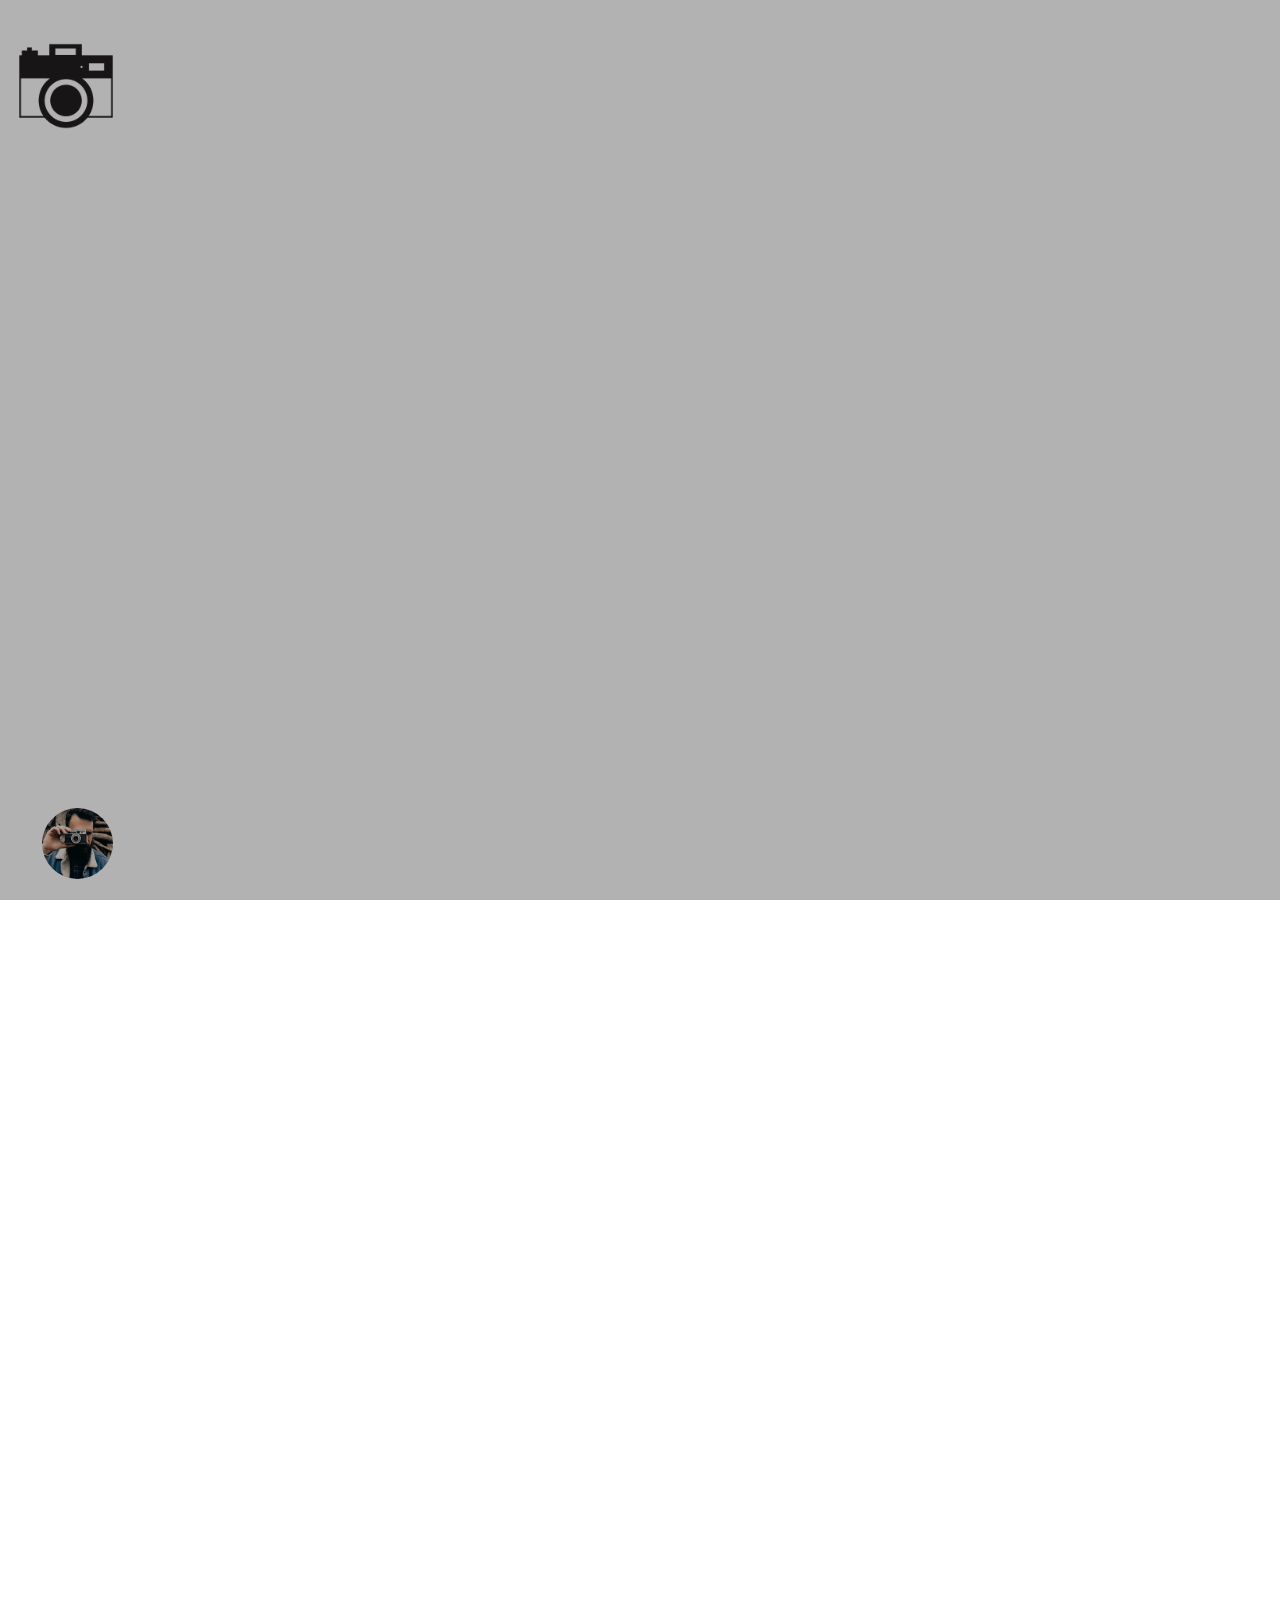
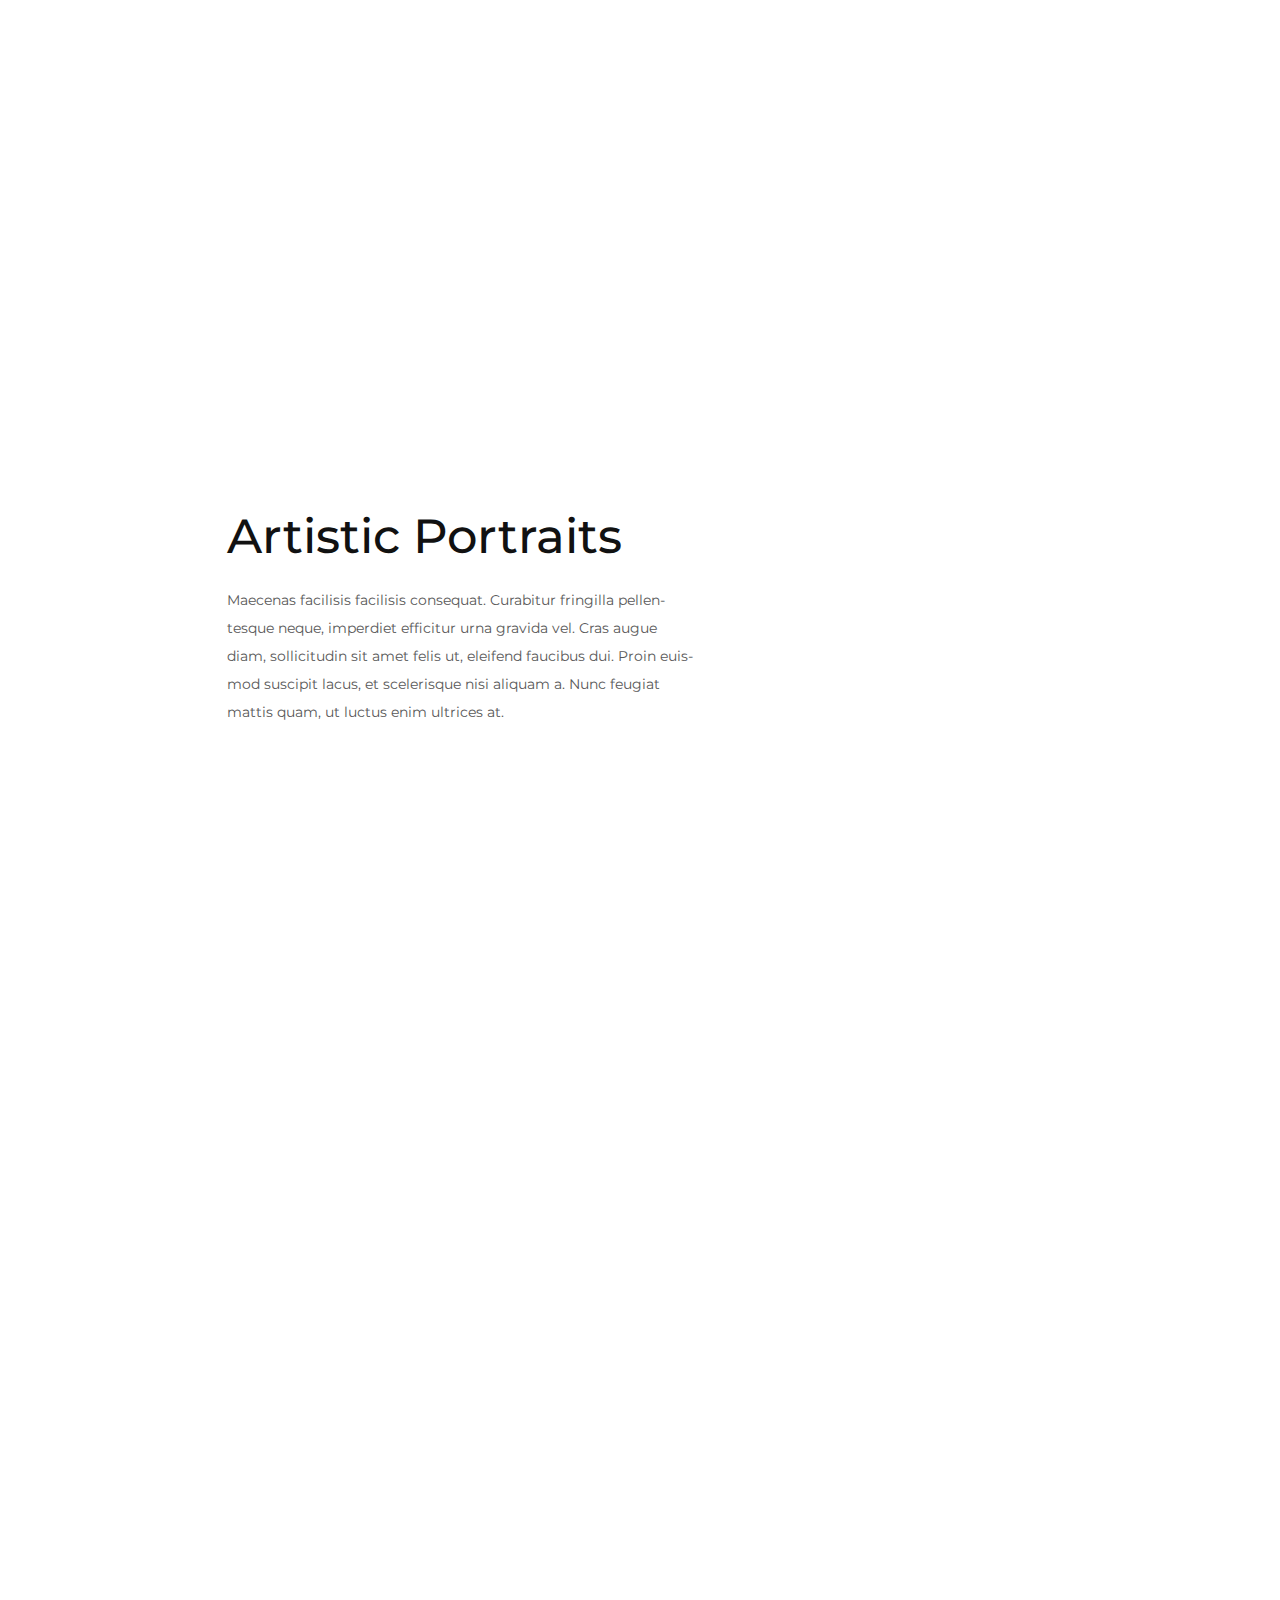
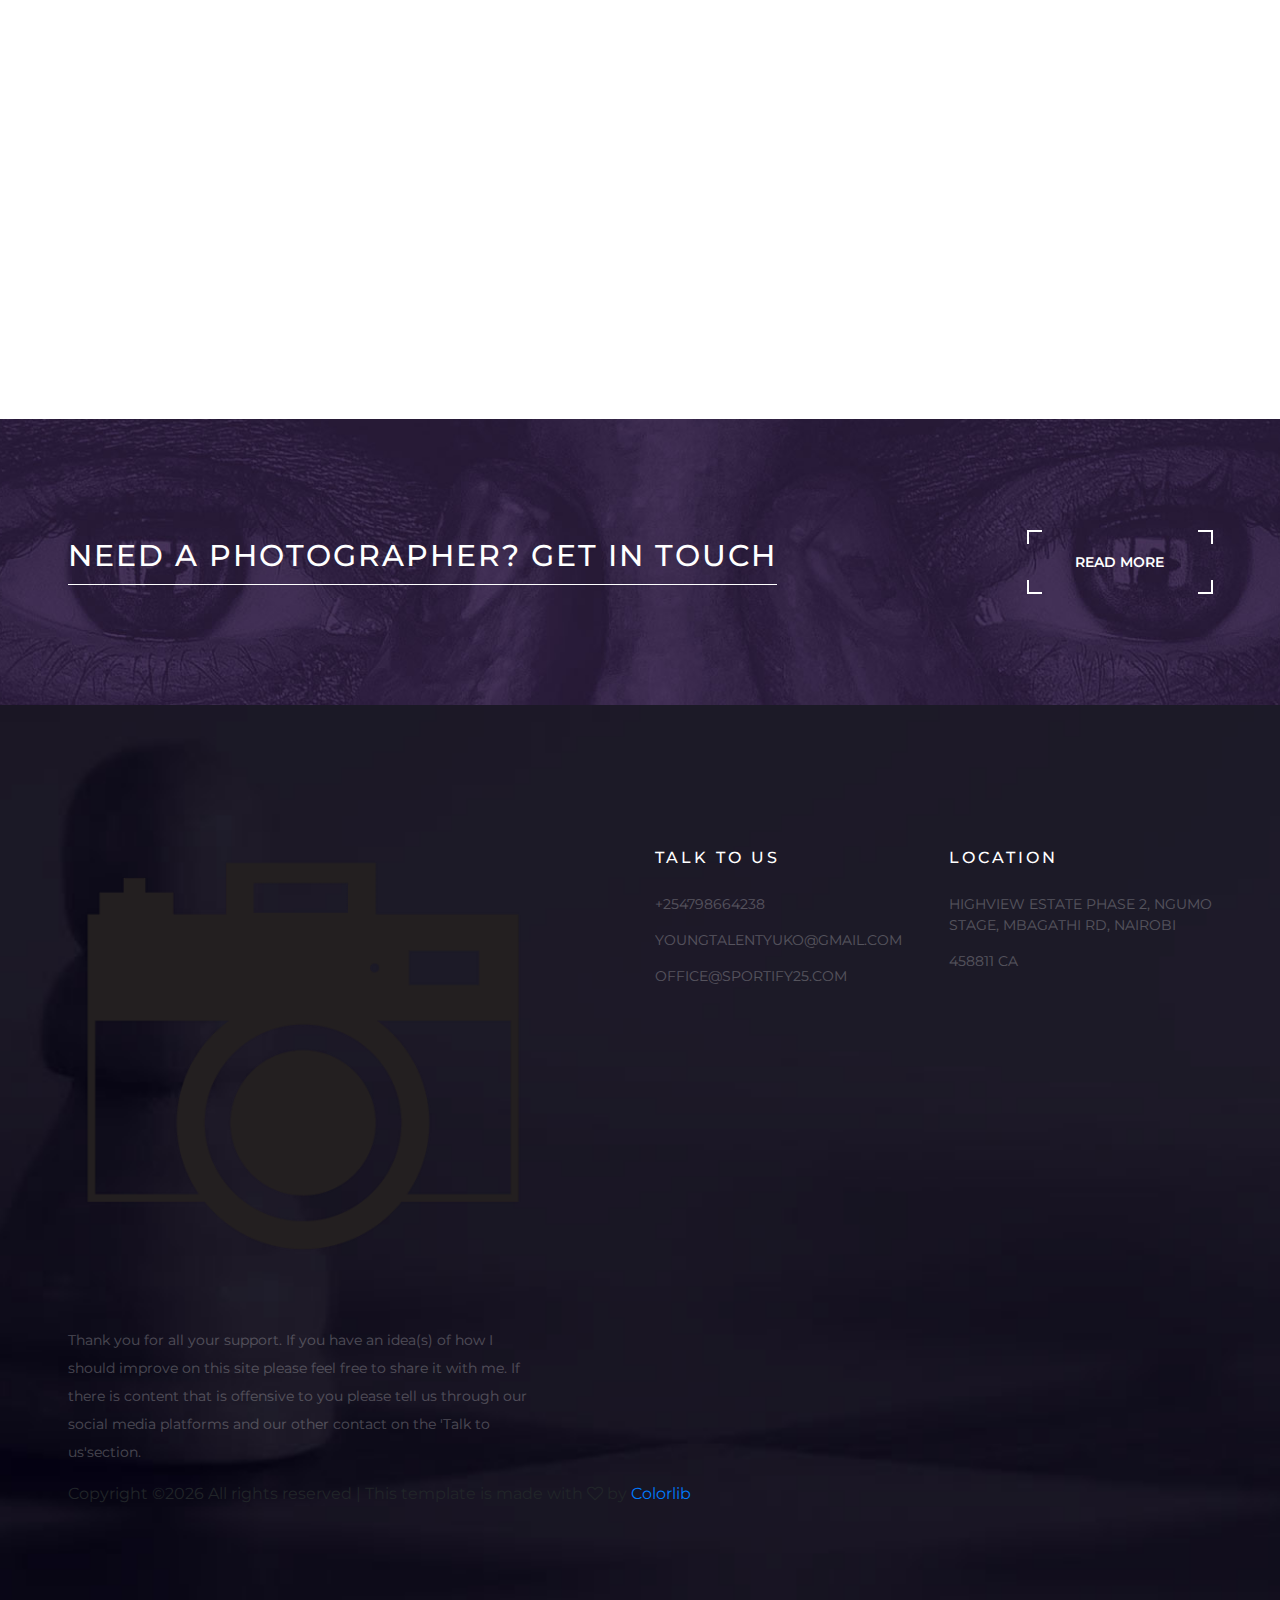
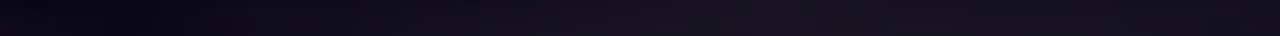
<file: index.html>
<!DOCTYPE html>
<html lang="zxx">
<head>
	<title>Phoro</title>
	<meta charset="UTF-8">
	<meta name="description" content="Porto Photo Gallery HTML Template">
	<meta name="keywords" content="porto, photo, html">
	<meta name="viewport" content="width=device-width, initial-scale=1.0">
	<!-- Favicon -->
	<link href="img/logo.png" rel="shortcut icon"/>

	<!-- Google Font -->
	<link href="https://fonts.googleapis.com/css?family=Montserrat:400,400i,500,500i,600,600i,700,700i" rel="stylesheet">

	<!-- Stylesheets -->
	<link rel="stylesheet" href="css/bootstrap.min.css"/>
	<link rel="stylesheet" href="css/font-awesome.min.css"/>
	<link rel="stylesheet" href="css/owl.carousel.min.css"/>
	<link rel="stylesheet" href="css/fullpage.min.css"/>
	<link rel="stylesheet" href="css/magnific-popup.css"/>

	<!-- Main Stylesheets -->
	<link rel="stylesheet" href="css/style.css"/>


	<!--[if lt IE 9]>
		<script src="https://oss.maxcdn.com/html5shiv/3.7.2/html5shiv.min.js"></script>
		<script src="https://oss.maxcdn.com/respond/1.4.2/respond.min.js"></script>
	<![endif]-->

</head>
<body class="home-page">
	<!-- Page Preloder -->
	<div id="preloder">
		<div class="loader"></div>
	</div>

	<!-- Header Section -->
	<header class="header-section">
		<div class="header-warp">
			<!-- logo -->
			<a href="index.html" class="site-logo">
				<img src="img/logo.png" alt="" width="20%">
			</a>
			<div class="header-social">
				<a href=""><i class="fa fa-pinterest"></i></a>
				<a href=""><i class="fa fa-facebook"></i></a>
				<a href=""><i class="fa fa-twitter"></i></a>
				<a href=""><i class="fa fa-dribbble"></i></a>
				<a href=""><i class="fa fa-behance"></i></a>
			</div>
			<div class="nav-switch">
				<i class="fa fa-bars"></i>
			</div>
			<!-- menu -->
			<ul class="main-menu">
				<li><a href="index.html">Home</a></li>
				<li><a href="home-2.html">About</a></li>
				<li><a href="portfolio.html">Portfolio</a></li>
				<li><a href="blog.html">News</a></li>
				<li><a href="contact.html">Contact</a></li>
			</ul>
		</div>
	</header>
	<!-- Header Section end-->
	                    
	<div id="fullpage">
		<!-- Hero section -->
		<div class="section fp-auto-height" id="hero-section">
			<div class="hero-slider owl-carousel">
				<div class="hs-item set-bg" data-setbg="https://images.squarespace-cdn.com/content/v1/573efcfc3c44d82f01ef40b9/1473429681319-S4TFPY8GPDZXJ15KRET1/[base64]/image-asset.jpeg?format=1500w">
					<div class="container text-white">
						<h2>Phoro</h2>
						<h1>Embracing Memories </h1><br>
						<div class="readmorehome"><p class="hidden">In this website a photographer can be able to showcase his/her work.</p>
						<div class="site-btn"><span>Read More</span></div></div>
					</div>
				</div>
				<div class="hs-item set-bg" data-setbg="https://images.squarespace-cdn.com/content/v1/573efcfc3c44d82f01ef40b9/1473429665978-E1ON37JKPNYMMUB54OVJ/[base64]/image-asset.jpeg?format=1500w">
					<div class="container text-white">
						<h1>In this website we are also able to... </h1>
						<h2>Connect you to professional photographers.</h2>
						<div class="site-btn"><span>Read More</span></div>
					</div>
				</div>
			</div>
			<div class="slide-num-holder" id="snh-1"></div>
			<div class="down-sign">
				<h6>Discover</h6>
				<img src="img/icons/arrow-down.png" alt="">
			</div>
			<div class="contact-link">
				<p>Contact me</p>
				<a href="#"><img src="img/contact.jpg" alt=""></a>
			</div>
		</div>
		<!-- Hero section end -->
		
		<!-- About one Section -->
		<div class="section about-section about-one set-bg" data-setbg="https://images.squarespace-cdn.com/content/v1/573efcfc3c44d82f01ef40b9/1470301520690-QHZ3RZSB18926AOOZ424/[base64]/image-asset.jpeg?format=1500w">
			<div class="about-content-warp text-white">
				<h2>Artistic Portraits</h2>
				<p>Maecenas facilisis facilisis consequat. Curabitur fringilla pellen-tesque neque, imperdiet efficitur urna gravida vel. Cras augue diam, sollicitudin sit amet felis ut, eleifend faucibus dui. Proin euis-mod suscipit lacus, et scelerisque nisi aliquam a. Nunc feugiat mattis quam, ut luctus enim ultrices at.</p>
				<div class="site-btn"><span>Read More</span></div>
			</div>
		</div>
		<!-- About one Section end-->

		<!-- About two Section -->
		<div class="section about-section about-two set-bg" data-setbg="https://images.squarespace-cdn.com/content/v1/573efcfc3c44d82f01ef40b9/1473429110786-6ICJN46U8G8ENFAETWGQ/[base64]/image-asset.jpeg?format=1500w">
			<div class="about-content-warp">
				<h2>Artistic Portraits</h2>
				<p>Maecenas facilisis facilisis consequat. Curabitur fringilla pellen-tesque neque, imperdiet efficitur urna gravida vel. Cras augue diam, sollicitudin sit amet felis ut, eleifend faucibus dui. Proin euis-mod suscipit lacus, et scelerisque nisi aliquam a. Nunc feugiat mattis quam, ut luctus enim ultrices at.</p>
				<div class="site-btn"><span>Read More</span></div>
			</div>
		</div>
		<!-- About two Section end -->

		<!-- About three Section -->
		<div class="section about-section about-three set-bg" data-setbg="https://images.squarespace-cdn.com/content/v1/573efcfc3c44d82f01ef40b9/1473527132245-ZOQ0T4KBC8QTBISTU8BI/[base64]/image-asset.jpeg?format=1500w">
			<div class="about-content-warp text-white">
				<h2>Artistic Portraits</h2>
				<p>Maecenas facilisis facilisis consequat. Curabitur fringilla pellen-tesque neque, imperdiet efficitur urna gravida vel. Cras augue diam, sollicitudin sit amet felis ut, eleifend faucibus dui. Proin euis-mod suscipit lacus, et scelerisque nisi aliquam a. Nunc feugiat mattis quam, ut luctus enim ultrices at.</p>
				<div class="site-btn"><span>Read More</span></div>
			</div>
		</div>
		<!-- About three Section end-->
	</div>

	<!-- Banner Section -->
	<section class="banner-section set-bg" data-setbg="./img/banner-bg.jpg">
		<div class="container">
			<div class="row">
				<div class="col-lg-9">
					<h2>Need a photographer? Get in touch</h2>
				</div>
				<div class="col-lg-3 text-lg-right text-left">
					<div class="site-btn"><span>Read More</span></div>
				</div>
			</div>
		</div>
	</section>
	<!-- Banner Section end -->

	<!-- Footer Section -->
	<footer class="footer-section set-bg" data-setbg="img/footer-bg.jpg">
		<div class="container">
			<div class="row">
				<div class="col-lg-6">
					<div class="footer-about">
						<img src="img/logo.png" alt="">
						<p>Thank you for all your support. If you have an idea(s) of how I should improve on this site please feel free to share it with me. If there is content that is offensive to you please tell us through our social media platforms and our other contact on the 'Talk to us'section.</p>
					</div>	
				</div>
				<div class="col-lg-3 col-md-6">
					<div class="footer-info">
						<h6>Talk to us </h6>
						<ul>
							<li>+254798664238</li>
							<li>youngtalentyuko@gmail.com</li>
							<li>office@sportify25.com</li>
						</ul>
					</div>
				</div>
				<div class="col-lg-3 col-md-6">
					<div class="footer-info">
						<h6>Location</h6>
						<ul>
							<li>Highview Estate Phase 2, Ngumo Stage, Mbagathi Rd, Nairobi</li>
							<li>458811 CA</li>
						</ul>
					</div>
				</div>
			</div>


<!-- Link back to Colorlib can't be removed. Template is licensed under CC BY 3.0. -->
Copyright &copy;<script>document.write(new Date().getFullYear());</script> All rights reserved | This template is made with <i class="fa fa-heart-o" aria-hidden="true"></i> by <a href="https://colorlib.com" target="_blank">Colorlib</a>
<!-- Link back to Colorlib can't be removed. Template is licensed under CC BY 3.0. -->

		</div>
	</footer>
	<!-- Footer Section end-->


	<!--====== Javascripts & Jquery ======-->
	<script src="js/jquery-3.2.1.min.js"></script>
	<script src="js/owl.carousel.min.js"></script>
	<script src="js/mixitup.min.js"></script>
	<script src="js/masonry.pkgd.min.js"></script>
	<script src="js/fullpage.min.js"></script>
	<script src="js/main.js"></script>

	</body>
</html>
</file>
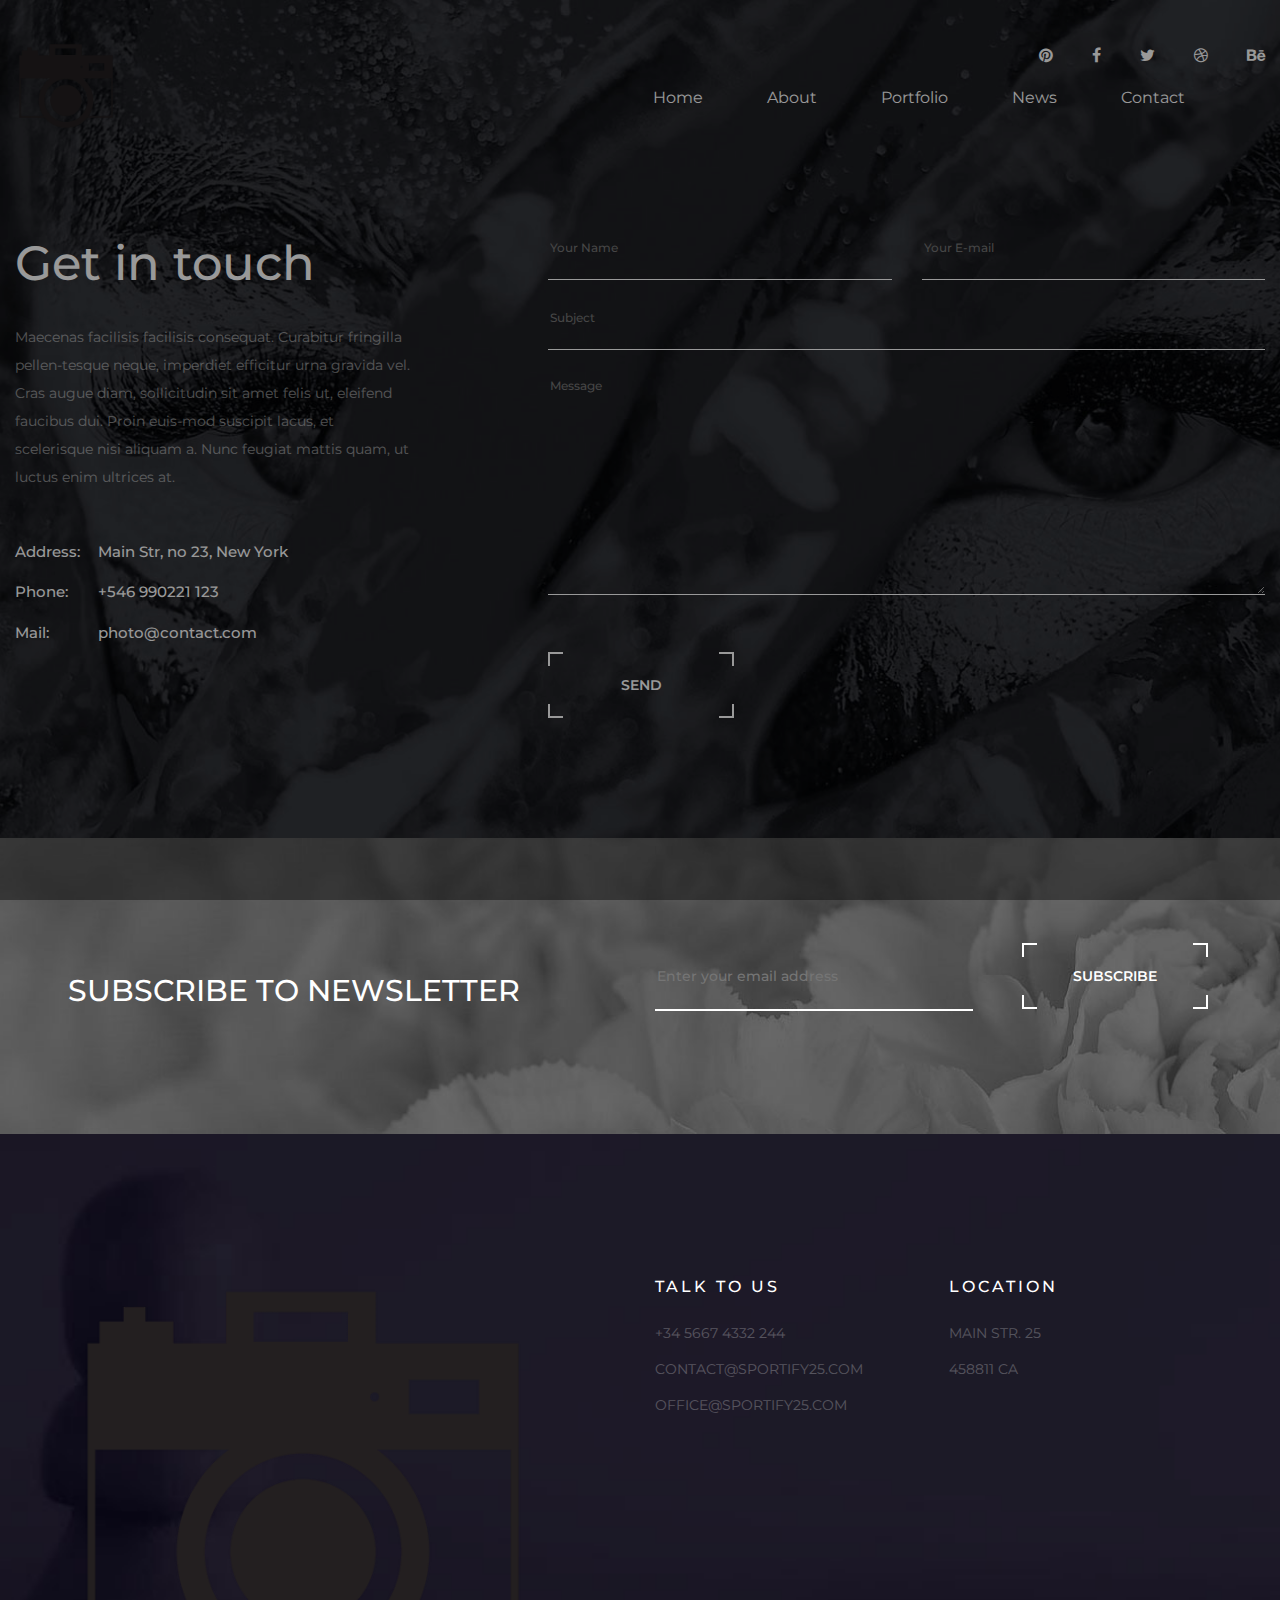
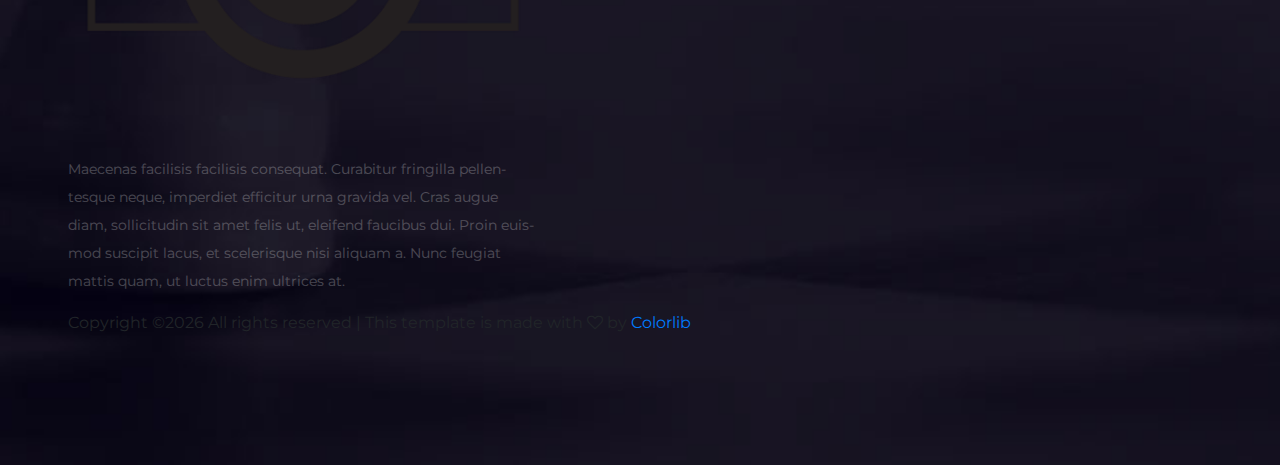
<file: contact.html>
<!DOCTYPE html>
<html lang="zxx">
<head>
	<title>Porto - Photo Gallery HTML Template</title>
	<meta charset="UTF-8">
	<meta name="description" content="Porto Photo Gallery HTML Template">
	<meta name="keywords" content="porto, photo, html">
	<meta name="viewport" content="width=device-width, initial-scale=1.0">
	<!-- Favicon -->
	<link href="img/favicon.ico" rel="shortcut icon"/>

	<!-- Google Font -->
	<link href="https://fonts.googleapis.com/css?family=Montserrat:400,400i,500,500i,600,600i,700,700i" rel="stylesheet">

	<!-- Stylesheets -->
	<link rel="stylesheet" href="css/bootstrap.min.css"/>
	<link rel="stylesheet" href="css/font-awesome.min.css"/>
	<link rel="stylesheet" href="css/owl.carousel.min.css"/>
	<link rel="stylesheet" href="css/fullpage.min.css"/>
	<link rel="stylesheet" href="css/magnific-popup.css"/>

	<!-- Main Stylesheets -->
	<link rel="stylesheet" href="css/style.css"/>


	<!--[if lt IE 9]>
		<script src="https://oss.maxcdn.com/html5shiv/3.7.2/html5shiv.min.js"></script>
		<script src="https://oss.maxcdn.com/respond/1.4.2/respond.min.js"></script>
	<![endif]-->

</head>
<body>
	<!-- Page Preloder -->
	<div id="preloder">
		<div class="loader"></div>
	</div>

	<!-- Header Section -->
	<header class="header-section">
		<div class="header-warp">
			<!-- logo -->
			<a href="index.html" class="site-logo">
				<img src="img/logo.png" alt="" width="20%">
			</a>
			<div class="header-social">
				<a href=""><i class="fa fa-pinterest"></i></a>
				<a href=""><i class="fa fa-facebook"></i></a>
				<a href=""><i class="fa fa-twitter"></i></a>
				<a href=""><i class="fa fa-dribbble"></i></a>
				<a href=""><i class="fa fa-behance"></i></a>
			</div>
			<div class="nav-switch">
				<i class="fa fa-bars"></i>
			</div>
			<!-- menu -->
			<ul class="main-menu">
				<li><a href="index.html">Home</a></li>
				<li><a href="home-2.html">About</a></li>
				<li><a href="portfolio.html">Portfolio</a></li>
				<li><a href="blog.html">News</a></li>
				<li><a href="contact.html">Contact</a></li>
			</ul>
		</div>
	</header>
	<!-- Header Section end-->
	
	<!-- Contact Section -->
	<section class="contact-page set-bg" data-setbg="img/contact-bg.jpg">
		<div class="sp-container">
			<div class="row">
				<div class="col-lg-4">
					<div class="contact-text text-white">
						<h2>Get in touch</h2>
						<p>Maecenas facilisis facilisis consequat. Curabitur fringilla pellen-tesque neque, imperdiet efficitur urna gravida vel. Cras augue diam, sollicitudin sit amet felis ut, eleifend faucibus dui. Proin euis-mod suscipit lacus, et scelerisque nisi aliquam a. Nunc feugiat mattis quam, ut luctus enim ultrices at.</p>
						<ul>
							<li><h6>Address:</h6>Main Str, no 23, New York</li>
							<li><h6>Phone:</h6>+546 990221 123</li>
							<li><h6>Mail:</h6>photo@contact.com</li>
						</ul>
					</div>
				</div>
				<div class="col-lg-7 offset-lg-1">
					<form class="contact-form">
						<div class="row">
							<div class="col-md-6">
								<input type="text" placeholder="Your Name">
							</div>
							<div class="col-md-6">
								<input type="text" placeholder="Your E-mail">
							</div>
							<div class="col-md-12">
								<input type="text" placeholder="Subject">
								<textarea placeholder="Message"></textarea>
								<button class="site-btn"><span>send</span></button>
							</div>
						</div>
					</form>
				</div>
			</div>
		</div>
	</section>
	<!-- Contact Section end -->

	<!-- Newsletter Section -->
	<section class="newsletter-section set-bg" data-setbg="./img/newsletter-bg.jpg">
		<div class="container">
			<div class="row">
				<div class="col-lg-6">
					<h3>Subscribe to newsletter</h3>
				</div>
				<div class="col-lg-6">
					<form class="newsletter-form">
						<input type="text" placeholder="Enter your email address">
						<button class="site-btn"><span>Subscribe</span></button>
					</form>
				</div>
			</div>
		</div>
	</section>
	<!-- Newsletter Section end -->

	<!-- Footer Section -->
	<footer class="footer-section set-bg" data-setbg="img/footer-bg.jpg">
		<div class="container">
			<div class="row">
				<div class="col-lg-6">
					<div class="footer-about">
						<img src="img/logo.png" alt="">
						<p>Maecenas facilisis facilisis consequat. Curabitur fringilla pellen-tesque neque, imperdiet efficitur urna gravida vel. Cras augue diam, sollicitudin sit amet felis ut, eleifend faucibus dui. Proin euis-mod suscipit lacus, et scelerisque nisi aliquam a. Nunc feugiat mattis quam, ut luctus enim ultrices at.</p>
					</div>	
				</div>
				<div class="col-lg-3 col-md-6">
					<div class="footer-info">
						<h6>Talk to us </h6>
						<ul>
							<li>+34 5667 4332 244</li>
							<li>Contact@sportify25.com</li>
							<li>office@sportify25.com</li>
						</ul>
					</div>
				</div>
				<div class="col-lg-3 col-md-6">
					<div class="footer-info">
						<h6>Location</h6>
						<ul>
							<li>MAin str. 25</li>
							<li>458811 CA</li>
						</ul>
					</div>
				</div>
			</div>


<!-- Link back to Colorlib can't be removed. Template is licensed under CC BY 3.0. -->
Copyright &copy;<script>document.write(new Date().getFullYear());</script> All rights reserved | This template is made with <i class="fa fa-heart-o" aria-hidden="true"></i> by <a href="https://colorlib.com" target="_blank">Colorlib</a>
<!-- Link back to Colorlib can't be removed. Template is licensed under CC BY 3.0. -->

		</div>
	</footer>
	<!-- Footer Section end-->


	<!--====== Javascripts & Jquery ======-->
	<script src="js/jquery-3.2.1.min.js"></script>
	<script src="js/owl.carousel.min.js"></script>
	<script src="js/mixitup.min.js"></script>
	<script src="js/masonry.pkgd.min.js"></script>
	<script src="js/fullpage.min.js"></script>
	<script src="js/main.js"></script>

	</body>
</html>
</file>
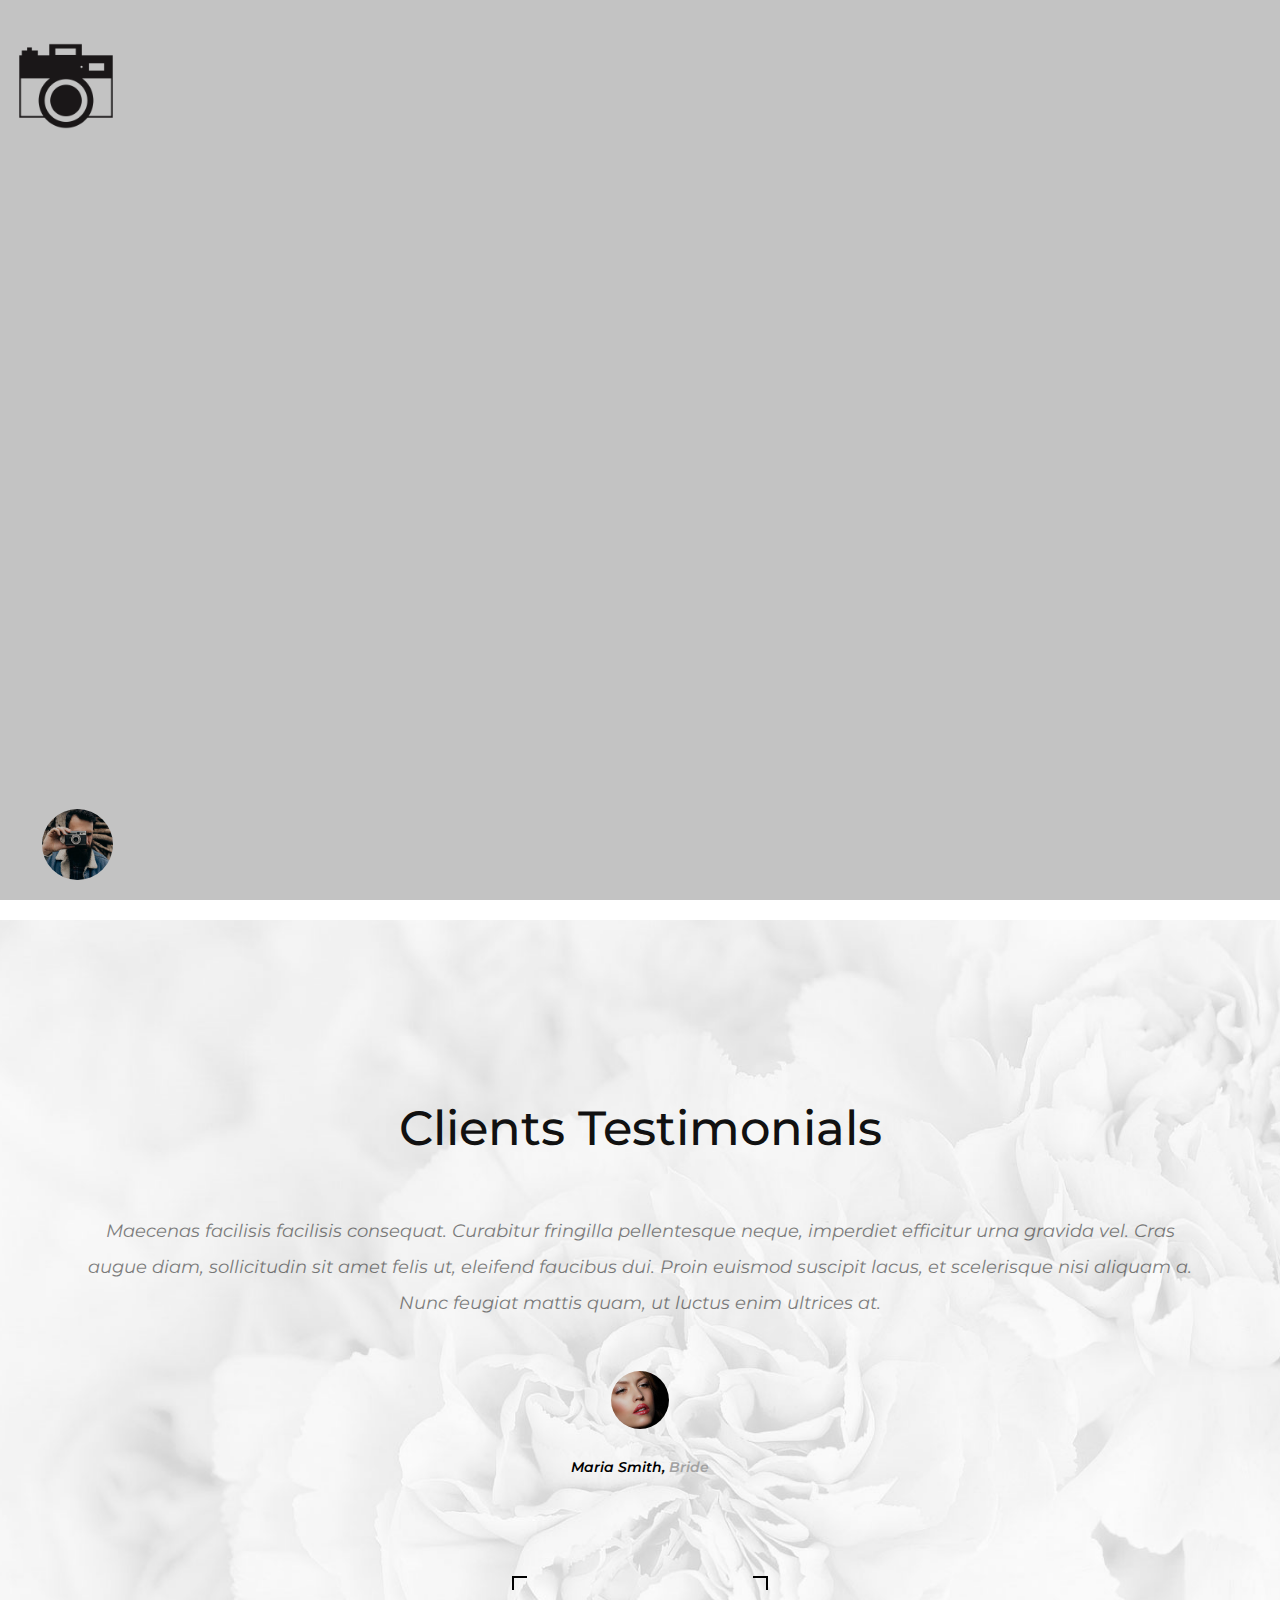
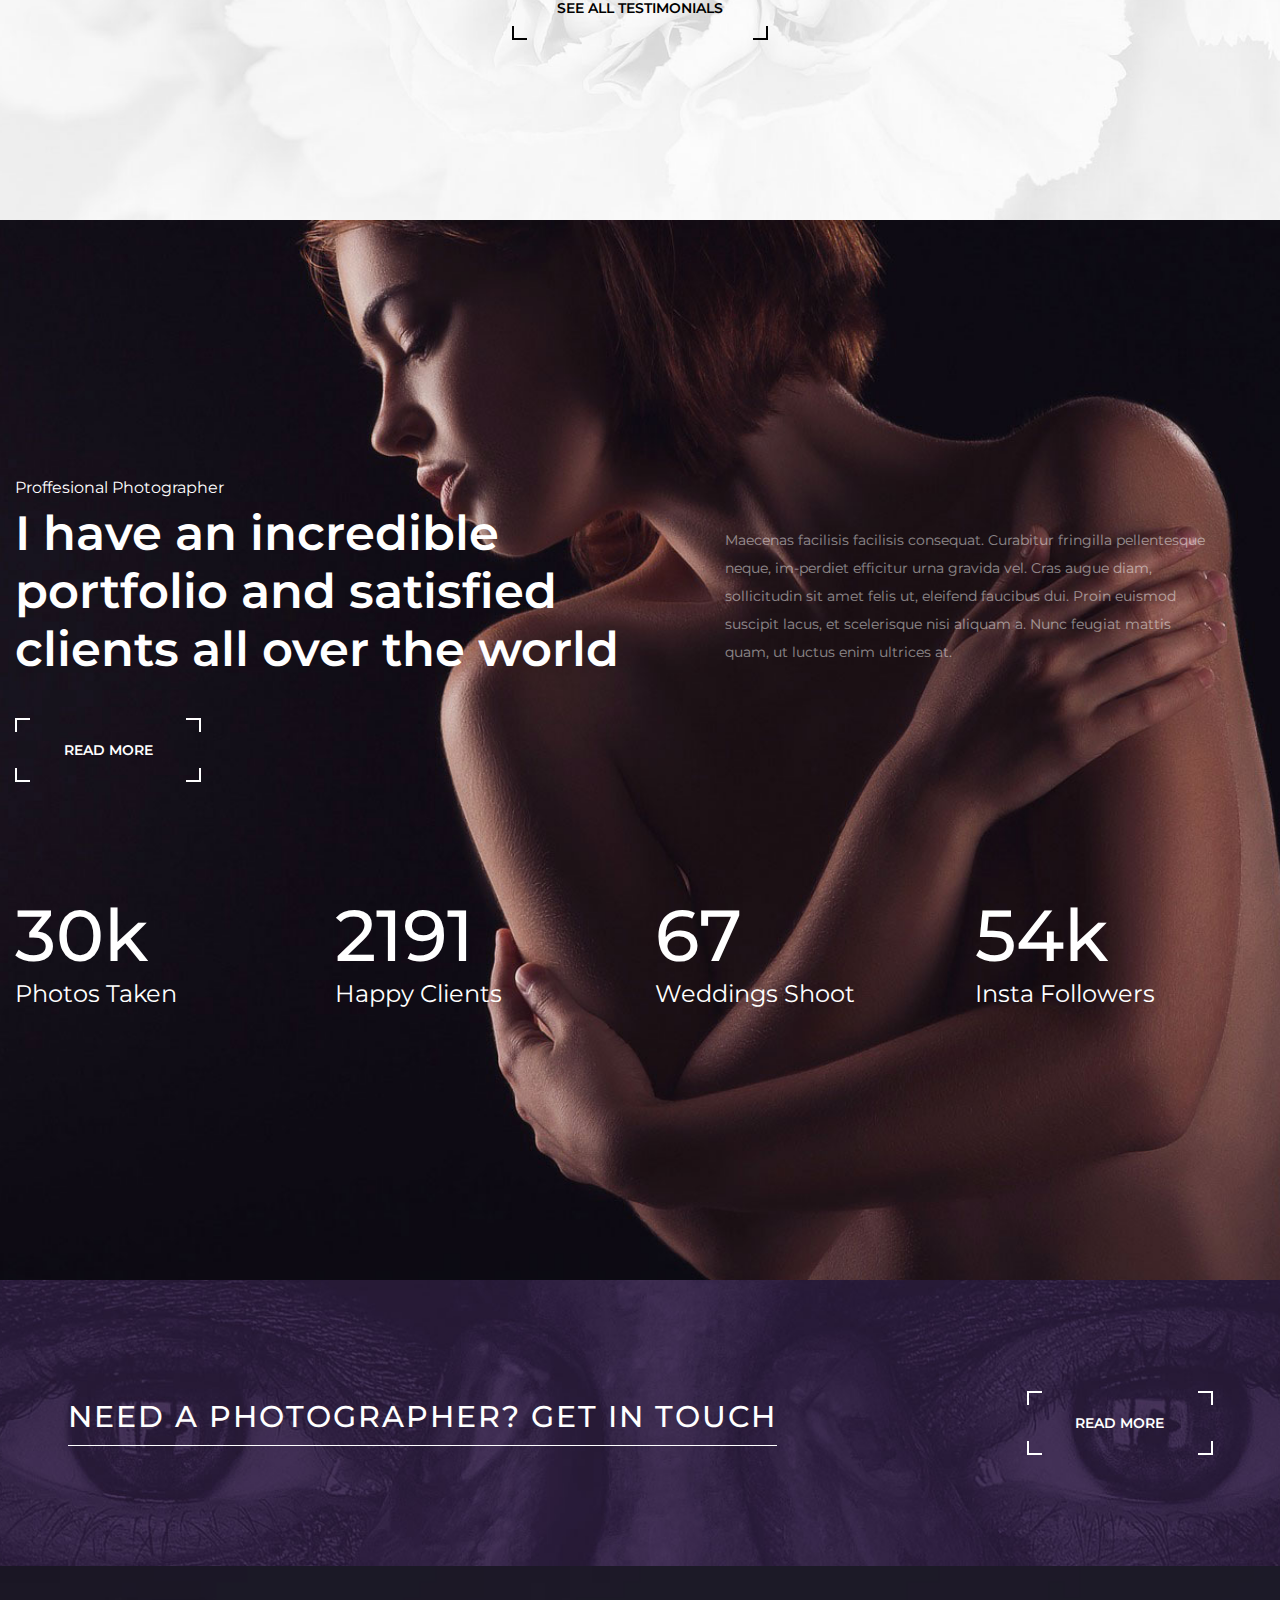
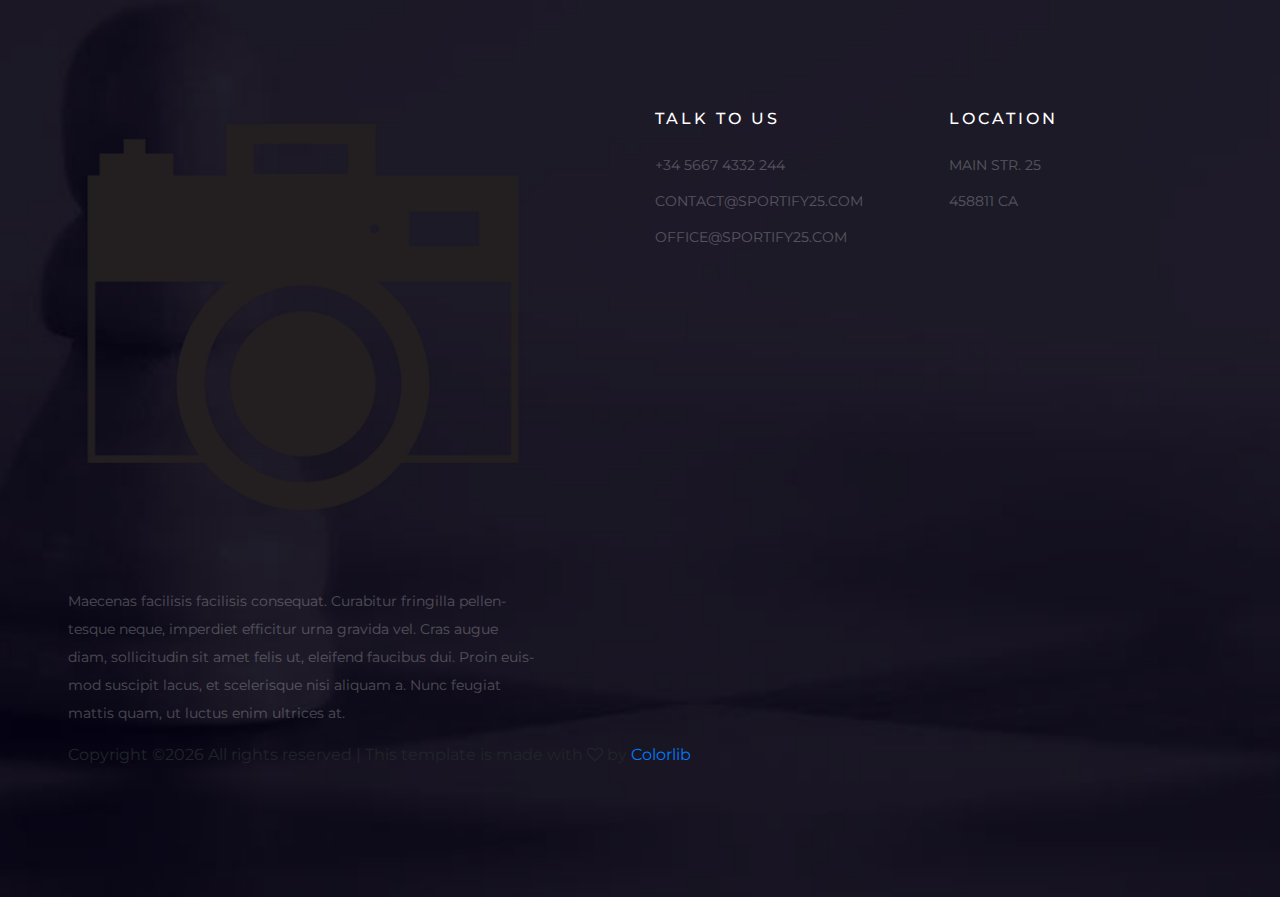
<file: home-2.html>
<!DOCTYPE html>
<html lang="zxx">
<head>
	<title>About Phoro</title>
	<meta charset="UTF-8">
	<meta name="description" content="Porto Photo Gallery HTML Template">
	<meta name="keywords" content="porto, photo, html">
	<meta name="viewport" content="width=device-width, initial-scale=1.0">
	<!-- Favicon -->
	<link href="img/logo.png" rel="shortcut icon"/>

	<!-- Google Font -->
	<link href="https://fonts.googleapis.com/css?family=Montserrat:400,400i,500,500i,600,600i,700,700i" rel="stylesheet">

	<!-- Stylesheets -->
	<link rel="stylesheet" href="css/bootstrap.min.css"/>
	<link rel="stylesheet" href="css/font-awesome.min.css"/>
	<link rel="stylesheet" href="css/owl.carousel.min.css"/>
	<link rel="stylesheet" href="css/fullpage.min.css"/>
	<link rel="stylesheet" href="css/magnific-popup.css"/>

	<!-- Main Stylesheets -->
	<link rel="stylesheet" href="css/style.css"/>


	<!--[if lt IE 9]>
		<script src="https://oss.maxcdn.com/html5shiv/3.7.2/html5shiv.min.js"></script>
		<script src="https://oss.maxcdn.com/respond/1.4.2/respond.min.js"></script>
	<![endif]-->

</head>
<body class="home-page-two">
	<!-- Page Preloder -->
	<div id="preloder">
		<div class="loader"></div>
	</div>

	<!-- Header Section -->
	<header class="header-section">
		<div class="header-warp">
			<!-- logo -->
			<a href="index.html" class="site-logo">
				<img src="img/logo.png" alt="" width="20%">
			</a>
			<div class="header-social">
				<a href=""><i class="fa fa-pinterest"></i></a>
				<a href=""><i class="fa fa-facebook"></i></a>
				<a href=""><i class="fa fa-twitter"></i></a>
				<a href=""><i class="fa fa-dribbble"></i></a>
				<a href=""><i class="fa fa-behance"></i></a>
			</div>
			<div class="nav-switch">
				<i class="fa fa-bars"></i>
			</div>
			<!-- menu -->
			<ul class="main-menu">
				<li><a href="index.html">Home</a></li>
				<li><a href="home-2.html">About the Artist</a></li>
				<li><a href="portfolio.html">Portfolio</a></li>
				<li><a href="blog.html">News</a></li>
				<li><a href="contact.html">Contact</a></li>
			</ul>
		</div>
	</header>
	<!-- Header Section end-->
	                    
	<div id="fullpage">
		<!-- Hero section -->
		<div class="section fp-auto-height" id="hero-section">
			<div class="hero-section-2 d-flex align-items-center set-bg" data-setbg="https://images.squarespace-cdn.com/content/v1/573efcfc3c44d82f01ef40b9/1470594128863-HBM97TYGTLO1KFRLLH9E/[base64]/image-asset.jpeg?format=1500w">
				<div class="sp-container">
					<div class="hero-content text-white">
						<span>Proffesional Photographer</span>
						<h2>I’m Michael Smith</h2>
						<p>Maecenas facilisis facilisis consequat. Curabitur fringilla pellentesque neque, im-perdiet efficitur urna gravida vel. Cras augue diam, sollicitudin sit amet felis ut, eleifend faucibus dui. Proin euismod suscipit lacus, et scelerisque nisi aliquam a. Nunc feugiat mattis quam, ut luctus enim ultrices at.</p>
						<div class="readmoreabout"><p class="hidden">Maecenas facilisis facilisis consequat. Curabitur fringilla pellentesque neque, im-perdiet efficitur urna gravida vel. Cras augue diam, sollicitudin sit amet felis ut, eleifend faucibus dui. Proin euismod suscipit lacus, et scelerisque nisi aliquam a. Nunc feugiat mattis quam, ut luctus enim ultrices at.</p>
						<div class="site-btn"><span>Read More</span></div>
					</div></div>
				</div>
			</div>
			<div class="contact-link">
				<p>Contact me</p>
				<a href="#"><img src="img/contact.jpg" alt=""></a>
			</div>
		</div>
		<!-- Hero section end -->

		<!-- Testimonial section -->
		<div class="section testimonial-section set-bg" data-setbg="./img/section-bg/4.jpg">
			<div class="container">
				<div class="testimonial-content">
					<h2>Clients Testimonials</h2>
					<p>Maecenas facilisis facilisis consequat. Curabitur fringilla pellentesque neque, imperdiet efficitur urna gravida vel. Cras augue diam, sollicitudin sit amet felis ut, eleifend faucibus dui. Proin euismod suscipit lacus, et scelerisque nisi aliquam a. Nunc feugiat mattis quam, ut luctus enim ultrices at.</p>
					<img src="img/testi-avatar.jpg" class="testi-avatar" alt="">
					<h6>Maria Smith, <span>Bride</span></h6>
					<div class="site-btn sb-dark"><span>See all testimonials</span></div>
				</div>
			</div>
		</div>
		<!-- Testimonial section end-->

		<!-- About section -->
		<div class="section sp-about-section set-bg" data-setbg="./img/section-bg/5.jpg">
			<div class="sp-container">
				<div class="row sp-about-content">
					<div class="col-lg-6">
						<div class="text-white">
							<span>Proffesional Photographer</span>
							<h2>I have an incredible portfolio and satisfied clients all over the world</h2>
							<div class="site-btn"><span>Read More</span></div>
						</div>
					</div>
					<div class="col-lg-6">
						<div class="sp-about-text">
							<p>Maecenas facilisis facilisis consequat. Curabitur fringilla pellentesque neque, im-perdiet efficitur urna gravida vel. Cras augue diam, sollicitudin sit amet felis ut, eleifend faucibus dui. Proin euismod suscipit lacus, et scelerisque nisi aliquam a. Nunc feugiat mattis quam, ut luctus enim ultrices at.</p>
						</div>
					</div>
				</div>
				<div class="row">
					<div class="col-md-3 col-6 fact-item">
						<h2>30k</h2>
						<p>Photos Taken</p>
					</div>
					<div class="col-md-3 col-6 fact-item">
						<h2>2191</h2>
						<p>Happy Clients</p>
					</div>
					<div class="col-md-3 col-6 fact-item">
						<h2>67</h2>
						<p>Weddings Shoot</p>
					</div>
					<div class="col-md-3 col-6 fact-item">
						<h2>54k</h2>
						<p>Insta Followers</p>
					</div>
				</div>
			</div>
		</div>
		<!-- About section end-->
	</div>

	<!-- Banner Section -->
	<section class="banner-section set-bg" data-setbg="./img/banner-bg.jpg">
		<div class="container">
			<div class="row">
				<div class="col-lg-9">
					<h2>Need a photographer? Get in touch</h2>
				</div>
				<div class="col-lg-3 text-lg-right text-left">
					<div class="site-btn"><span>Read More</span></div>
				</div>
			</div>
		</div>
	</section>
	<!-- Banner Section end -->

	<!-- Footer Section -->
	<footer class="footer-section set-bg" data-setbg="img/footer-bg.jpg">
		<div class="container">
			<div class="row">
				<div class="col-lg-6">
					<div class="footer-about">
						<img src="img/logo.png" alt="">
						<p>Maecenas facilisis facilisis consequat. Curabitur fringilla pellen-tesque neque, imperdiet efficitur urna gravida vel. Cras augue diam, sollicitudin sit amet felis ut, eleifend faucibus dui. Proin euis-mod suscipit lacus, et scelerisque nisi aliquam a. Nunc feugiat mattis quam, ut luctus enim ultrices at.</p>
					</div>	
				</div>
				<div class="col-lg-3 col-md-6">
					<div class="footer-info">
						<h6>Talk to us </h6>
						<ul>
							<li>+34 5667 4332 244</li>
							<li>Contact@sportify25.com</li>
							<li>office@sportify25.com</li>
						</ul>
					</div>
				</div>
				<div class="col-lg-3 col-md-6">
					<div class="footer-info">
						<h6>Location</h6>
						<ul>
							<li>MAin str. 25</li>
							<li>458811 CA</li>
						</ul>
					</div>
				</div>
			</div>


<!-- Link back to Colorlib can't be removed. Template is licensed under CC BY 3.0. -->
Copyright &copy;<script>document.write(new Date().getFullYear());</script> All rights reserved | This template is made with <i class="fa fa-heart-o" aria-hidden="true"></i> by <a href="https://colorlib.com" target="_blank">Colorlib</a>
<!-- Link back to Colorlib can't be removed. Template is licensed under CC BY 3.0. -->

		</div>
	</footer>
	<!-- Footer Section end-->


	<!--====== Javascripts & Jquery ======-->
	<script src="js/jquery-3.2.1.min.js"></script>
	<script src="js/owl.carousel.min.js"></script>
	<script src="js/mixitup.min.js"></script>
	<script src="js/masonry.pkgd.min.js"></script>
	<script src="js/fullpage.min.js"></script>
	<script src="js/main.js"></script>

	</body>
</html>
</file>
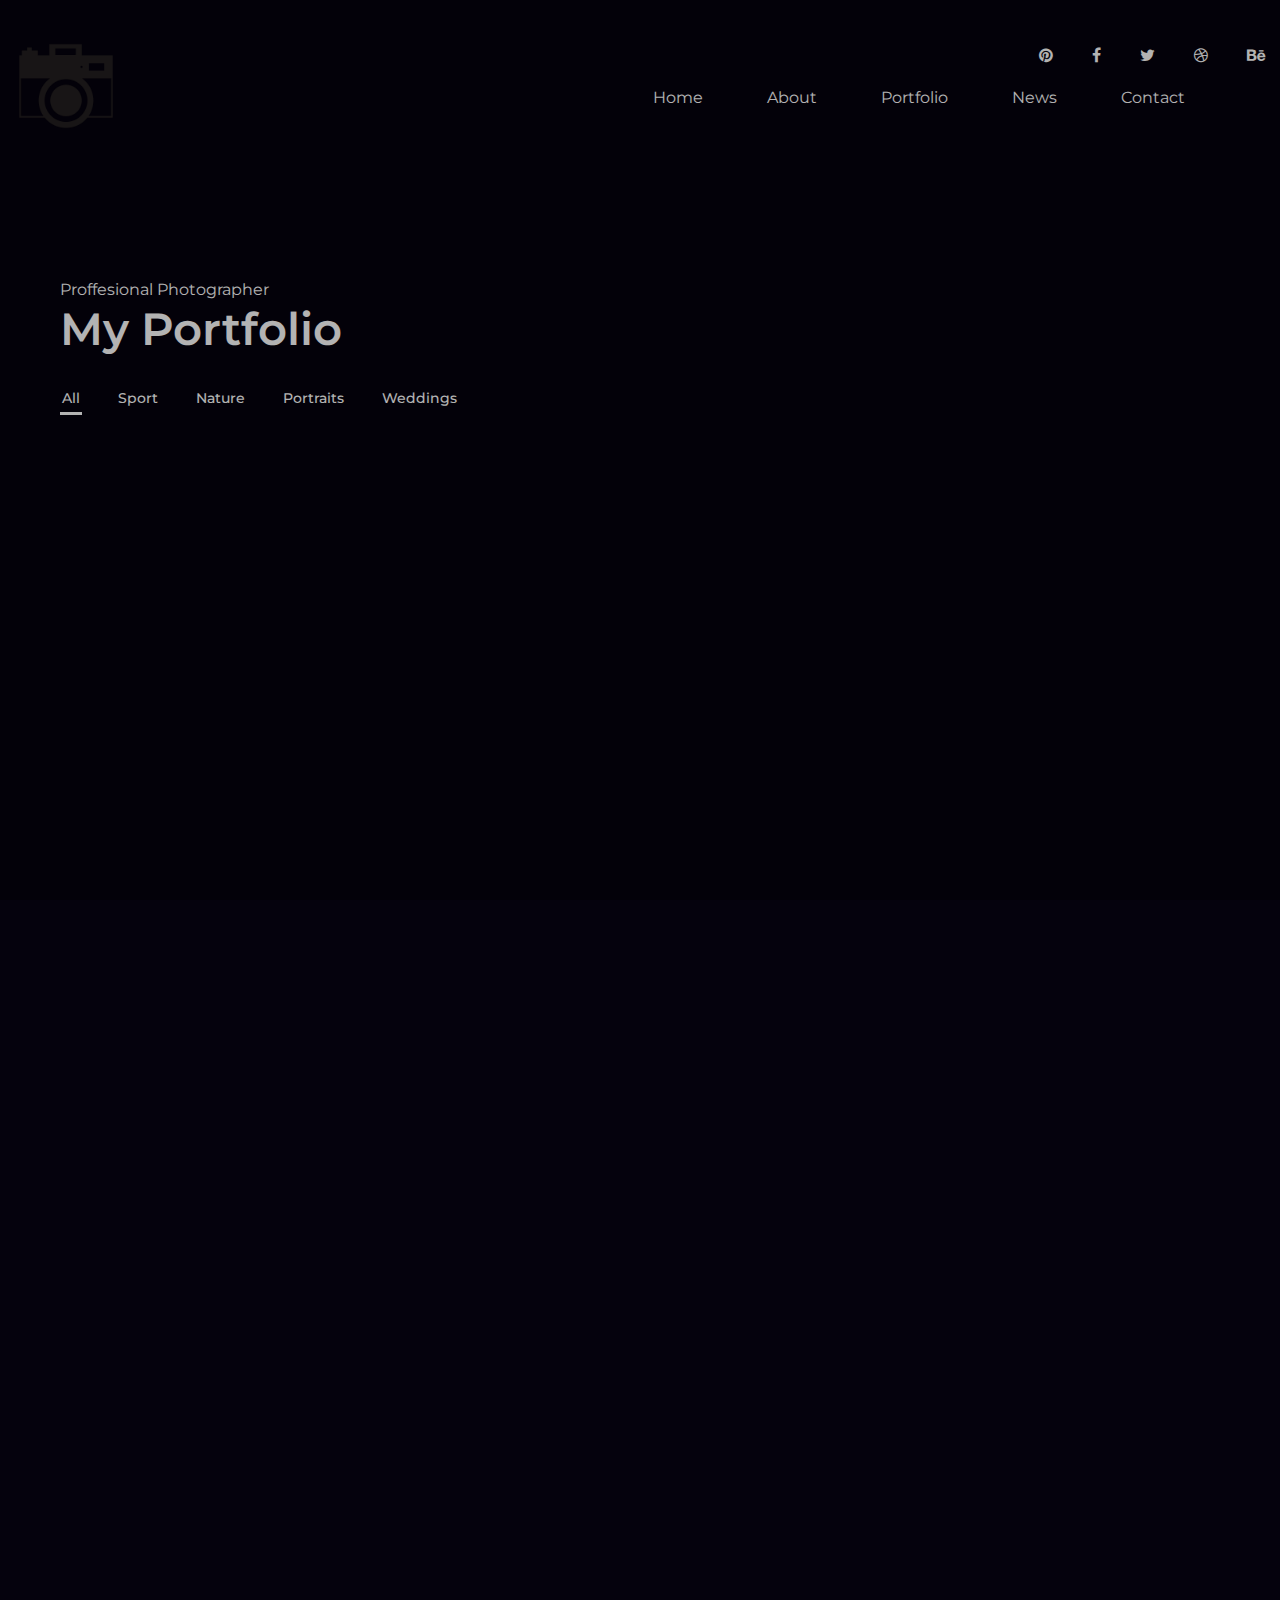
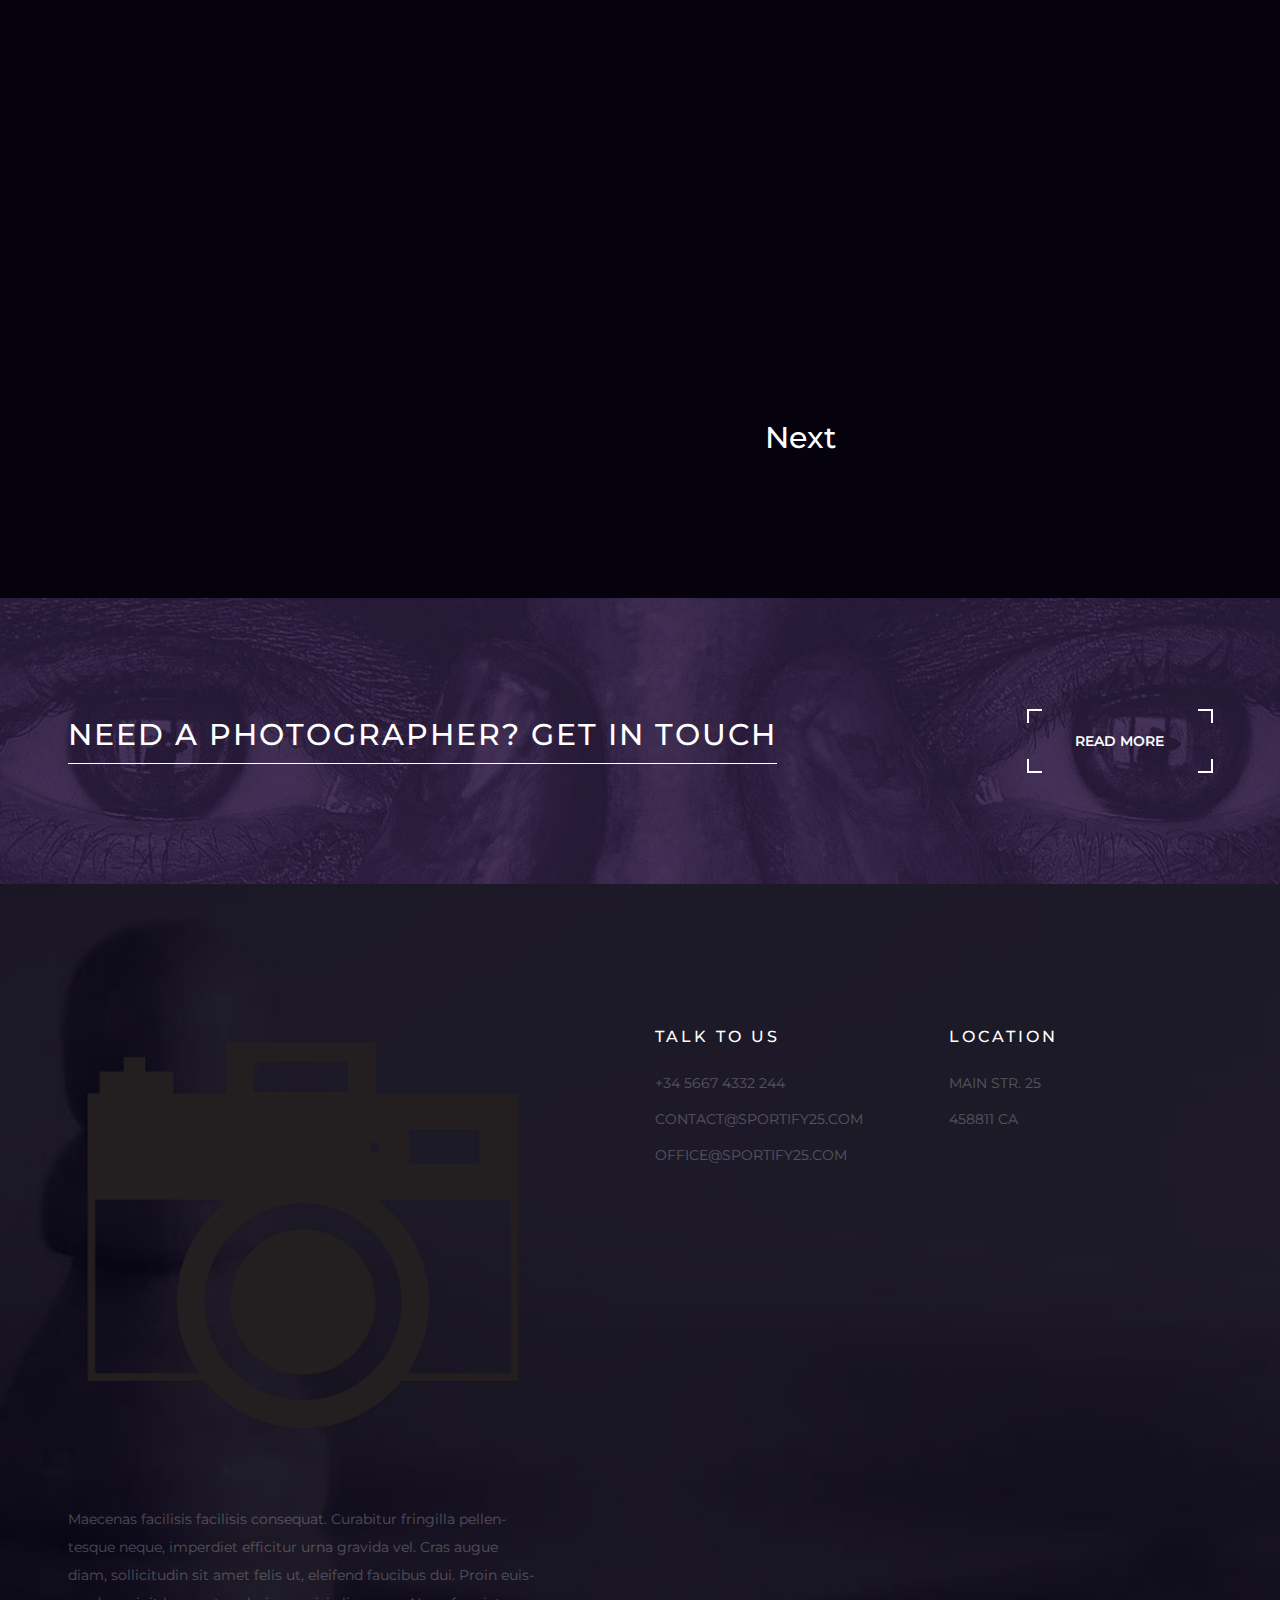
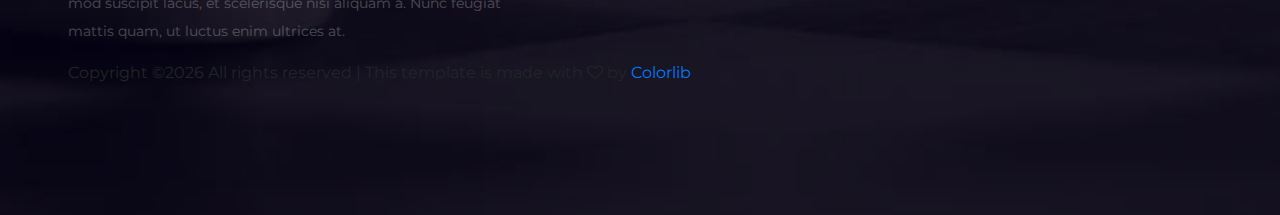
<file: portfolio.html>
<!DOCTYPE html>
<html lang="zxx">
<head>
	<title>Phoro Gallery</title>
	<meta charset="UTF-8">
	<meta name="description" content="Porto Photo Gallery HTML Template">
	<meta name="keywords" content="porto, photo, html">
	<meta name="viewport" content="width=device-width, initial-scale=1.0">
	<!-- Favicon -->
	<link href="img/logo.png" rel="shortcut icon"/>

	<!-- Google Font -->
	<link href="https://fonts.googleapis.com/css?family=Montserrat:400,400i,500,500i,600,600i,700,700i" rel="stylesheet">

	<!-- Stylesheets -->
	<link rel="stylesheet" href="css/bootstrap.min.css"/>
	<link rel="stylesheet" href="css/font-awesome.min.css"/>
	<link rel="stylesheet" href="css/owl.carousel.min.css"/>
	<link rel="stylesheet" href="css/fullpage.min.css"/>
	<link rel="stylesheet" href="css/magnific-popup.css"/>

	<!-- Main Stylesheets -->
	<link rel="stylesheet" href="css/style.css"/>


	<!--[if lt IE 9]>
		<script src="https://oss.maxcdn.com/html5shiv/3.7.2/html5shiv.min.js"></script>
		<script src="https://oss.maxcdn.com/respond/1.4.2/respond.min.js"></script>
	<![endif]-->

</head>
<body class="home-page">
	<!-- Page Preloder -->
	<div id="preloder">
		<div class="loader"></div>
	</div>

	<!-- Header Section -->
	<header class="header-section">
		<div class="header-warp">
			<!-- logo -->
			<a href="index.html" class="site-logo">
				<img src="img/logo.png" alt="" width="20%">
			</a>
			<div class="header-social">
				<a href=""><i class="fa fa-pinterest"></i></a>
				<a href=""><i class="fa fa-facebook"></i></a>
				<a href=""><i class="fa fa-twitter"></i></a>
				<a href=""><i class="fa fa-dribbble"></i></a>
				<a href=""><i class="fa fa-behance"></i></a>
			</div>
			<div class="nav-switch">
				<i class="fa fa-bars"></i>
			</div>
			<!-- menu -->
			<ul class="main-menu">
				<li><a href="index.html">Home</a></li>
				<li><a href="home-2.html">About</a></li>
				<li><a href="portfolio.html">Portfolio</a></li>
				<li><a href="blog.html">News</a></li>
				<li><a href="contact.html">Contact</a></li>
			</ul>
		</div>
	</header>
	<!-- Header Section end-->
    
	
	<!-- portfilio Section -->
    <section class="portfilio-page">
		<div class="portfolios-area">
			<div class="grid-sizer"></div>
			<div class="grid-item portfolio-item __big __wide">
				<div class="portfolio-intro text-white" >
					<span>Proffesional Photographer</span>
					<h2>My Portfolio</h2>
					<ul class="portfolio-filter controls">
						<li class="control" data-filter="all">All</li>
						<li class="control" data-filter=".sport">Sport</li>
						<li class="control" data-filter=".nature">Nature</li>
						<li class="control" data-filter=".portraits">Portraits</li>
						<li class="control" data-filter=".weddings">Weddings</li>
					</ul>
				</div>                                                                
			</div>
			<!-- Item -->
			<a href="portfolio-single.html" class="grid-item mix portfolio-item __big set-bg portraits" data-setbg="https://images.squarespace-cdn.com/content/v1/573efcfc3c44d82f01ef40b9/1473429491744-3GVCV382FCAR3NR1645V/ke17ZwdGBToddI8pDm48kG67ne5DSxzLR6fHYDMJwmB7gQa3H78H3Y0txjaiv_0fDoOvxcdMmMKkDsyUqMSsMWxHk725yiiHCCLfrh8O1z5QHyNOqBUUEtDDsRWrJLTmQPoRzxSr1hzN-vPBHt7YyGORADBXjFSyr2X3RqFBcXJPCowSMlJKDE8GT6Sahwt5/image-asset.jpeg?format=1500w"></a>
			<!-- Item -->
			<a href="portfolio-single-3.html" class="grid-item mix portfolio-item set-bg nature" data-setbg="https://secure.i.telegraph.co.uk/multimedia/archive/01393/snarl_1393519i.jpg"></a>
			<!-- Item -->
			<a href="portfolio-single-2.html" class="grid-item mix portfolio-item set-bg portraits" data-setbg="http://3.bp.blogspot.com/-xrHt8pdt2t0/U93N8tMgCGI/AAAAAAAAAJw/-A55QDn0xHE/s1600/2+casha.jpg"></a>
			<!-- Item -->
			<a href="portfolio-single-1.html" class="grid-item mix portfolio-item __big set-bg sport" data-setbg="https://www.lowkickmma.com/wp-content/uploads/2018/03/USATSI_10676324_168382968_lowres.jpg"></a>
			<!-- Item -->
			<a href="portfolio-single-3.html" class="grid-item mix portfolio-item set-bg nature" data-setbg="https://www.nation.co.ke/image/view/-/4138606/highRes/1780097/-/u0vjnj/-/MARPIC.jpg"></a>
			<!-- Item -->
			<a href="portfolio-single-3.html" class="grid-item mix portfolio-item set-bg nature" data-setbg="https://postmediaprovince2.files.wordpress.com/2013/10/photo2.jpg"></a>
			<!-- Item -->
			<a href="portfolio-single.html" class="grid-item mix portfolio-item set-bg portraits" data-setbg="https://mir-s3-cdn-cf.behance.net/project_modules/1400_opt_1/6fe1a285997937.5d8c58bf7bc10.jpg"></a>
			<!-- Item -->
			<a href="portfolio-single-1.html" class="grid-item mix portfolio-item set-bg sport" data-setbg="https://images.complex.com/complex/images/c_limit,dpr_auto,q_90,w_720/fl_lossy,pg_1/h4yprfxc6nnlcbyelll2/lebron-james-dunk-lakers-rockets-dec-2018"></a>
			<!-- Item -->
			<a href="portfolio-single.html" class="grid-item mix portfolio-item set-bg nature" data-setbg="https://mir-s3-cdn-cf.behance.net/project_modules/max_1200/39ae8a86497287.5d9b87e9d224b.jpg"></a>
			<!-- Item -->
			<a href="portfolio-single.html-1" class="grid-item mix portfolio-item set-bg sport" data-setbg="https://www.thefightchamber.com/media/k2/items/cache/90c8901b310fc02b3c7932f8784995b9_XL.jpg"></a>
			<!-- Item -->
			<a href="portfolio-single.html" class="grid-item mix portfolio-item set-bg portraits" data-setbg="https://mir-s3-cdn-cf.behance.net/project_modules/1400_opt_1/b4054b85997937.5d8c58bf7b648.jpg"></a>
			<!-- Item -->
			<a href="portfolio-single.html-1" class="grid-item mix portfolio-item set-bg sport" data-setbg="https://img.bleacherreport.net/img/images/photos/003/829/845/hi-res-abc2df0d4af00d4cfe1b2e8d74fc8d24_crop_north.jpg?h=533&w=800&q=70&crop_x=center&crop_y=top"></a>
			<!-- Item -->
			<a href="portfolio-single-2.html" class="grid-item mix portfolio-item set-bg portraits" data-setbg="https://mir-s3-cdn-cf.behance.net/project_modules/1400_opt_1/f6256c86057965.5d8df093959a2.jpg"></a>
			<!-- Item -->
			<a href="portfolio-single-2.html" class="grid-item mix portfolio-item set-bg portraits" data-setbg="https://mir-s3-cdn-cf.behance.net/project_modules/1400_opt_1/67334d86057965.5d8df09395f1c.jpg"></a>
			<!-- Item -->
			<a href="#" class="grid-item mix portfolio-item portfolio-next-btn"><h3>Next</h3></a>
		</div>
	</section>
	<!-- portfilio Section end-->

	<!-- Banner Section -->
	<section class="banner-section set-bg" data-setbg="./img/banner-bg.jpg">
		<div class="container">
			<div class="row">
				<div class="col-lg-9">
					<h2>Need a photographer? Get in touch</h2>
				</div>
				<div class="col-lg-3 text-lg-right text-left">
					<div class="site-btn"><span>Read More</span></div>
				</div>
			</div>
		</div>
	</section>
	<!-- Banner Section end -->

	<!-- Footer Section -->
	<footer class="footer-section set-bg" data-setbg="img/footer-bg.jpg">
		<div class="container">
			<div class="row">
				<div class="col-lg-6">
					<div class="footer-about">
						<img src="img/logo.png" alt="">
						<p>Maecenas facilisis facilisis consequat. Curabitur fringilla pellen-tesque neque, imperdiet efficitur urna gravida vel. Cras augue diam, sollicitudin sit amet felis ut, eleifend faucibus dui. Proin euis-mod suscipit lacus, et scelerisque nisi aliquam a. Nunc feugiat mattis quam, ut luctus enim ultrices at.</p>
					</div>	
				</div>
				<div class="col-lg-3 col-md-6">
					<div class="footer-info">
						<h6>Talk to us </h6>
						<ul>
							<li>+34 5667 4332 244</li>
							<li>Contact@sportify25.com</li>
							<li>office@sportify25.com</li>
						</ul>
					</div>
				</div>
				<div class="col-lg-3 col-md-6">
					<div class="footer-info">
						<h6>Location</h6>
						<ul>
							<li>MAin str. 25</li>
							<li>458811 CA</li>
						</ul>
					</div>
				</div>
			</div>


<!-- Link back to Colorlib can't be removed. Template is licensed under CC BY 3.0. -->
Copyright &copy;<script>document.write(new Date().getFullYear());</script> All rights reserved | This template is made with <i class="fa fa-heart-o" aria-hidden="true"></i> by <a href="https://colorlib.com" target="_blank">Colorlib</a>
<!-- Link back to Colorlib can't be removed. Template is licensed under CC BY 3.0. -->

		</div>
	</footer>
	<!-- Footer Section end-->


	<!--====== Javascripts & Jquery ======-->
	<script src="js/jquery-3.2.1.min.js"></script>
	<script src="js/owl.carousel.min.js"></script>
	<script src="js/mixitup.min.js"></script>
	<script src="js/masonry.pkgd.min.js"></script>
	<script src="js/fullpage.min.js"></script>
	<script src="js/main.js"></script>

	</body>
</html>
</file>
<file: css/style.css>
/******************************************************************
	Theme Name: 
	Description: 
	Author: 
	Author URI: 
	Version: 1.0
	Created: 
******************************************************************/

/*------------------------------------------------------------------
	[Table of contents]

	1. Template default CSS
		- font-face
	2.  Helper Css
	3.  Header Section
	4.  Hero Section
	5.  About Search
	6.  Banner Section
	7.  Footer Property
	8. Other Pages
		- Home page 2
		- Portfilio page
		- Portfolio single page
		- Blog Page
		- Contact Page
	9. Responsive
-------------------------------------------------------------------*/



/*----------------------------------------*/
/* Template default CSS
/*----------------------------------------*/

@font-face {
	font-family: "BickhamScriptPro-Regular";
	src: url("../fonts/BickhamScriptPro-Regular.woff") format("woff"), url("../fonts/BickhamScriptPro-Regular.woff2") format("woff2");
	font-weight: normal;
	font-style: normal;
}

html,
body {
	height: 100%;
	font-family: "Montserrat", sans-serif;
	-webkit-font-smoothing: antialiased;
	font-smoothing: antialiased;
}

h1,
h2,
h3,
h4,
h5,
h6 {
	margin: 0;
	color: #111111;
	font-weight: 600;
}

h1 {
	font-size: 70px;
}

h2 {
	font-size: 36px;
}

h3 {
	font-size: 30px;
}

h4 {
	font-size: 24px;
}

h5 {
	font-size: 18px;
}

h6 {
	font-size: 16px;
}

p {
	font-size: 14px;
	color: #585858;
	line-height: 2;
}

img {
	max-width: 100%;
}

input:focus,
select:focus,
button:focus,
textarea:focus {
	outline: none;
}

a:hover,
a:focus {
	text-decoration: none;
	outline: none;
}

ul,
ol {
	padding: 0;
	margin: 0;
}

/*---------------------
	2. Helper CSS
-----------------------*/

.section-title {
	text-align: center;
}

.section-title h2 {
	font-size: 36px;
}

.sp-container {
	max-width: 1464px;
	margin: 0 auto;
	width: 100%;
}

.set-bg {
	background-repeat: no-repeat;
	background-size: cover;
	background-position: top center;
}

.spad {
	padding-top: 105px;
	padding-bottom: 105px;
}

.text-white h1,
.text-white h2,
.text-white h3,
.text-white h4,
.text-white h5,
.text-white h6,
.text-white p,
.text-white span,
.text-white li,
.text-white a {
	color: #fff;
}

/*---------------------
  Commom elements
-----------------------*/

/* buttons */

.site-btn {
	display: inline-block;
	border: none;
	font-size: 14px;
	font-weight: 600;
	min-width: 186px;
	text-transform: uppercase;
	background: transparent;
	color: #fff;
	line-height: normal;
	cursor: pointer;
	text-align: center;
	position: relative;
}

.site-btn:after,
.site-btn:before {
	position: absolute;
	content: "";
	width: 15px;
	height: 14px;
}

.site-btn:before {
	border-top: 2px solid #fff;
	border-left: 2px solid #fff;
	left: 0;
	top: 0;
}

.site-btn:after {
	border-top: 2px solid #fff;
	border-right: 2px solid #fff;
	right: 0;
	top: 0;
}

.site-btn span {
	display: block;
	padding: 23px 45px;
}

.site-btn span:after,
.site-btn span:before {
	position: absolute;
	content: "";
	width: 15px;
	height: 14px;
}

.site-btn span:before {
	border-bottom: 2px solid #fff;
	border-left: 2px solid #fff;
	left: 0;
	bottom: 0;
}

.site-btn span:after {
	border-bottom: 2px solid #fff;
	border-right: 2px solid #fff;
	right: 0;
	bottom: 0;
}

.site-btn.sb-dark {
	color: #000;
}

.site-btn.sb-dark:before {
	border-top: 2px solid #000;
	border-left: 2px solid #000;
}

.site-btn.sb-dark:after {
	border-top: 2px solid #000;
	border-right: 2px solid #000;
}

.site-btn.sb-dark span:before {
	border-bottom: 2px solid #000;
	border-left: 2px solid #000;
}

.site-btn.sb-dark span:after {
	border-bottom: 2px solid #000;
	border-right: 2px solid #000;
}

/* Preloder */

#preloder {
	position: fixed;
	width: 100%;
	height: 100%;
	top: 0;
	left: 0;
	z-index: 999999;
	background: #000;
}

.loader {
	width: 40px;
	height: 40px;
	position: absolute;
	top: 50%;
	left: 50%;
	margin-top: -13px;
	margin-left: -13px;
	border-radius: 60px;
	animation: loader 0.8s linear infinite;
	-webkit-animation: loader 0.8s linear infinite;
}

@keyframes loader {
	0% {
		-webkit-transform: rotate(0deg);
		transform: rotate(0deg);
		border: 4px solid #f44336;
		border-left-color: transparent;
	}
	50% {
		-webkit-transform: rotate(180deg);
		transform: rotate(180deg);
		border: 4px solid #673ab7;
		border-left-color: transparent;
	}
	100% {
		-webkit-transform: rotate(360deg);
		transform: rotate(360deg);
		border: 4px solid #f44336;
		border-left-color: transparent;
	}
}

@-webkit-keyframes loader {
	0% {
		-webkit-transform: rotate(0deg);
		border: 4px solid #f44336;
		border-left-color: transparent;
	}
	50% {
		-webkit-transform: rotate(180deg);
		border: 4px solid #673ab7;
		border-left-color: transparent;
	}
	100% {
		-webkit-transform: rotate(360deg);
		border: 4px solid #f44336;
		border-left-color: transparent;
	}
}

/*  Fullpage plugin */

#fp-nav.fp-right {
	right: 100px;
}

#fp-nav ul li {
	margin: 16px;
}

#fp-nav ul li a span {
	width: 14px !important;
	height: 14px !important;
	background: transparent;
	border: 1px solid #565656;
	margin: 0 !important;
}

#fp-nav ul li a.active span,
#fp-nav ul li:hover a.active span {
	width: 14px;
	height: 14px;
	border: 1px solid #020202;
	background: #020202;
}

.home-page.fp-viewing-0 #fp-nav {
	display: none !important;
}

.home-page.fp-viewing-1 #fp-nav ul li a span,
.home-page.fp-viewing-3 #fp-nav ul li a span {
	border: 1px solid #fff;
}

.home-page.fp-viewing-1 #fp-nav ul li a.active span,
.home-page.fp-viewing-1 #fp-nav ul li:hover a.active span,
.home-page.fp-viewing-3 #fp-nav ul li a.active span,
.home-page.fp-viewing-3 #fp-nav ul li:hover a.active span {
	border: 1px solid #fff;
	background: #fff;
}

.home-page-two.fp-viewing-0 #fp-nav ul li a span,
.home-page-two.fp-viewing-2 #fp-nav ul li a span {
	border: 1px solid #fff;
}

.home-page-two.fp-viewing-0 #fp-nav ul li a.active span,
.home-page-two.fp-viewing-0 #fp-nav ul li:hover a.active span,
.home-page-two.fp-viewing-2 #fp-nav ul li a.active span,
.home-page-two.fp-viewing-2 #fp-nav ul li:hover a.active span {
	border: 1px solid #fff;
	background: #fff;
}

/*------------------
  3. Header section
---------------------*/

.header-section {
	position: absolute;
	width: 100%;
	left: 0;
	top: 0;
	padding: 0 15px;
	z-index: 999;
}

.header-warp {
	padding-top: 35px;
	max-width: 1464px;
	margin: 0 auto;
}

.site-logo {
	display: inline-block;
	float: left;
}

.header-social {
	float: right;
}

.header-social a {
	display: inline-block;
	color: #fff;
	margin-left: 35px;
	padding: 9px 0;
}

.nav-switch {
	display: none;
}

.main-menu {
	list-style: none;
	float: right;
	padding-right: 220px;
}

.main-menu li {
	display: inline-block;
}

.main-menu li a {
	display: block;
	font-size: 16px;
	color: #fff;
	margin-right: 60px;
	padding: 9px 0;
}

.main-menu li:last-child a {
	margin-right: 0;
}

.header-default-bg {
	padding-bottom: 27px;
	position: relative;
	overflow: hidden;
}

/* ----------------
  4. Hero section
---------------------*/

.hs-item {
	height: 919px;
	display: -webkit-box;
	display: -ms-flexbox;
	display: flex;
	-webkit-box-align: center;
	    -ms-flex-align: center;
	        align-items: center;
	-webkit-box-pack: center;
	    -ms-flex-pack: center;
	        justify-content: center;
	text-align: center;
}

.hs-item h1 {
	font-size: 36px;
	font-family: "BickhamScriptPro-Regular";
	font-weight: 400;
	line-height: 0.1;
}

.hs-item h2 {
	font-size: 60px;
	margin-bottom: 40px;
}

.hero-slider.owl-carousel .owl-nav {
	position: absolute;
	top: 50%;
	margin-top: -12px;
	right: 52px;
}

.slide-num-holder {
	position: absolute;
	top: 50%;
	right: 101px;
	z-index: 99;
	color: #fff;
	font-weight: 500;
	margin-top: -10px;
	font-size: 16px;
}

.down-sign {
	width: 60px;
	position: absolute;
	bottom: 37px;
	left: calc(50% - 30px);
	z-index: 99;
	text-align: center;
}

.down-sign h6 {
	font-size: 10px;
	font-weight: 500;
	text-transform: uppercase;
	color: #fff;
	margin-bottom: 10px;
}

.contact-link {
	position: absolute;
	left: 42px;
	bottom: 40px;
	z-index: 99;
}

.contact-link:after {
	position: absolute;
	content: "";
	height: 135px;
	width: 1px;
	left: 50%;
	top: 50px;
	background: #fff;
}

.contact-link p {
	font-size: 10px;
	text-transform: uppercase;
	color: #fff;
	font-weight: 500;
	-webkit-transform: rotate(90deg);
	        transform: rotate(90deg);
	margin-bottom: 180px;
}

.contact-link img {
	width: 71px;
	height: 71px;
	border-radius: 50%;
}

/* ----------------
  5. About section
---------------------*/

.about-section {
	padding-left: 227px;
}

.about-content-warp {
	max-width: 470px;
}

.about-content-warp h2 {
	font-size: 48px;
	font-weight: 500;
	margin-bottom: 20px;
}

.about-content-warp p {
	margin-bottom: 40px;
}

.about-content-warp.text-white p {
	opacity: 0.5;
}

/* ----------------
  6. Banner section
---------------------*/

.banner-section {
	padding: 111px 0;
}

.banner-section h2 {
	display: inline-block;
	padding-bottom: 10px;
	padding-top: 8px;
	font-size: 30px;
	font-weight: 500;
	color: #fff;
	text-transform: uppercase;
	letter-spacing: 2px;
	border-bottom: 1px solid #fff;
}

.footer-section {
	padding: 116px 0 130px;
}

.footer-about {
	max-width: 470px;
}

.footer-about img {
	margin-bottom: 35px;
}

.footer-about p {
	color: #fff;
	opacity: 0.25;
}

/* ----------------
  7. Footer section
---------------------*/

.footer-info {
	padding-top: 27px;
}

.footer-info h6 {
	color: #fff;
	text-transform: uppercase;
	margin-bottom: 27px;
	font-weight: 500;
	letter-spacing: 3px;
}

.footer-info ul {
	list-style: none;
}

.footer-info ul li {
	color: #fff;
	opacity: 0.25;
	font-size: 14px;
	text-transform: uppercase;
	margin-bottom: 15px;
}

/* ----------------
 Other Pages
--------------------
====================*/

/* ----------------
  Home page 2
 ---------------------*/

.hero-section-2 {
	height: 920px;
	padding: 0px 150px;
}

.hero-content {
	max-width: 585px;
}

.hero-content h2 {
	font-size: 60px;
	font-weight: 600;
	margin-bottom: 40px;
}

.hero-content p {
	font-weight: 500;
	font-size: 14px;
	opacity: 0.5;
	margin-bottom: 55px;
}

.testimonial-content {
	text-align: center;
	padding: 80px 15px;
}

.testimonial-content h2 {
	font-size: 48px;
	font-weight: 500;
	margin-bottom: 55px;
}

.testimonial-content p {
	font-size: 18px;
	color: #000;
	opacity: 0.5;
	font-style: italic;
	margin-bottom: 50px;
}

.testimonial-content .testi-avatar {
	width: 58px;
	height: 58px;
	border-radius: 50%;
	margin-bottom: 30px;
}

.testimonial-content h6 {
	font-size: 14px;
	font-style: italic;
	color: #000;
	margin-bottom: 100px;
}

.testimonial-content h6 span {
	color: #a2a2a2;
}

.sp-about-section {
	padding: 80px 15px;
}

.sp-about-section .sp-about-content {
	margin-bottom: 110px;
}

.sp-about-section .sp-about-content h2 {
	font-size: 48px;
	padding-top: 5px;
	margin-bottom: 40px;
}

.sp-about-section .sp-about-content p {
	color: #fff;
	opacity: 0.5;
}

.sp-about-section .sp-about-text {
	padding-top: 50px;
	padding-right: 50px;
	padding-left: 70px;
}

.fact-item h2 {
	font-size: 72px;
	font-weight: 500;
	color: #fff;
}

.fact-item p {
	font-size: 24px;
	color: #fff;
	line-height: normal;
}


/* ----------------
  Portfilio page
 ---------------------*/
.portfilio-page {
	padding-top: 278px;
	background: #05020d;
	z-index: 1;
	position: relative;
}

.portfolios-area {
	display: block;
}

.portfolio-item {
	width: 25%;
	float: left;
}

.portfolio-item.__big {
	width: 50%;
}

.grid-sizer {
	width: 25%;
}

.portfolio-intro {
	padding-left: 220px;
}

.portfolio-intro h2 {
	font-size: 60px;
	font-weight: 600;
	margin-bottom: 85px;
}

.portfolio-intro .portfolio-filter {
	list-style: none;
}

.portfolio-intro .portfolio-filter li {
	display: inline-block;
	font-size: 14px;
	font-weight: 500;
	margin-right: 55px;
	padding: 0 2px 3px;
	cursor: pointer;
	margin-bottom: 20px;
}

.portfolio-intro .portfolio-filter li.mixitup-control-active {
	border-bottom: 3px solid #fff;
}

.portfolio-next-btn {
	display: -webkit-box;
	display: -ms-flexbox;
	display: flex;
	-webkit-box-pack: center;
	    -ms-flex-pack: center;
	        justify-content: center;
	-webkit-box-align: center;
	    -ms-flex-align: center;
	        align-items: center;
}

.portfolio-next-btn h3 {
	font-weight: 500;
	color: #fff;
}

/* ---------------------
 Portfolio single page
------------------------*/

.portfilio-single {
	height: 918px;
	padding: 270px 30px 0;
}

.portfolio-single-content {
	max-width: 590px;
}

.portfolio-single-content span {
	font-size: 14px;
	font-weight: 500;
}

.portfolio-single-content h2 {
	font-size: 72px;
	font-weight: 600;
	margin-bottom: 30px;
}

.portfolio-single-content p {
	opacity: 0.5;
	margin-bottom: 30px;
}

.portfolio-single-content ul {
	list-style: none;
	padding-top: 20px;
}

.portfolio-single-content ul li {
	color: #000;
	font-size: 14px;
	color: #fff;
	margin-bottom: 15px;
}

.portfolio-single-content ul li h6 {
	font-size: 14px;
	width: 63px;
	display: inline-block;
}

.portfolio-single-content ul li span {
	opacity: 0.5;
}

.portfolio-slider-warp {
	position: relative;
}

.portfolio-slider-warp .owl-carousel .owl-nav {
	position: absolute;
	top: 50%;
	margin-top: -12px;
	right: 52px;
}

.portfolio-slider-warp .slide-num-holder {
	position: absolute;
	top: 50%;
	right: 101px;
	z-index: 99;
	color: #fff;
	font-weight: 500;
	margin-top: -10px;
	font-size: 16px;
}

.portfolio-slider-warp .center img {
	border: 2px solid #fff;
}

/* ----------------
  Blog Page
---------------------*/

.blog-page {
	padding-top: 120px;
	padding-bottom: 107px;
}

.blog-item {
	margin-bottom: 58px;
}

.blog-thumb {
	position: relative;
	margin-bottom: 35px;
}

.blog-date {
	position: absolute;
	width: 163px;
	height: 47px;
	top: 36px;
	left: -65px;
	text-align: center;
	padding-top: 12px;
	font-size: 12px;
	color: #fff;
	font-weight: 500;
	background: #1a1420;
	border: 2px solid #fff;
}

.blog-content h3 {
	margin-bottom: 15px;
}

.blog-content p {
	color: #000;
	opacity: 0.5;
	font-weight: 500;
	margin-bottom: 25px;
}

.blog-metas {
	margin-bottom: 30px;
}

.blog-metas .blog-meta {
	display: inline-block;
	margin-right: 13px;
	padding-right: 13px;
	font-size: 12px;
	color: #565656;
	font-weight: 50;
	position: relative;
}

.blog-metas .blog-meta:after {
	position: absolute;
	content: "|";
	right: -1px;
	top: 0;
	font-size: 12px;
}

.blog-metas .blog-meta:last-child {
	margin-right: 0;
	padding-right: 0;
}

.blog-metas .blog-meta:last-child:after {
	display: none;
}

.sb-widget {
	margin-bottom: 55px;
}

.sb-widget .sb-title {
	font-weight: 600;
	font-size: 18px;
	margin-bottom: 30px;
}

.sb-widget .sb-search input {
	width: 100%;
	height: 34px;
	border: none;
	font-size: 12px;
	padding: 10px 22px;
	border-bottom: 2px solid #1a1624;
	background: #f7f6fa;
}

.sb-widget ul {
	list-style: none;
}

.sb-widget ul li {
	margin-bottom: 10px;
}

.sb-widget ul li a {
	font-size: 14px;
	color: #000;
	opacity: 0.5;
	font-weight: 500;
}

.sb-latest-post {
	padding-top: 15px;
}

.sb-latest-post .sbl-item {
	margin-top: 25px;
}

.sb-latest-post img {
	margin-bottom: 20px;
}

.sb-latest-post span {
	font-size: 12px;
	font-weight: 600;
}

.sb-latest-post h4 {
	font-size: 18px;
	padding-top: 2px;
	padding-bottom: 3px;
}

.sb-latest-post p {
	font-size: 14px;
	color: #000;
	opacity: 0.5;
}

.site-pagination {
	padding-top: 50px;
}

.site-pagination a {
	display: -webkit-inline-box;
	display: -ms-inline-flexbox;
	display: inline-flex;
	height: 37px;
	min-width: 37px;
	-webkit-box-align: center;
	    -ms-flex-align: center;
	        align-items: center;
	-webkit-box-pack: center;
	    -ms-flex-pack: center;
	        justify-content: center;
	color: #b7b7b7;
	font-size: 14px;
}

.site-pagination .active {
	color: #020202;
	border: 2px solid #1b1c2e;
}

/* ----------------
  Contact Page
---------------------*/

.contact-page {
	padding-left: 15px;
	padding-right: 15px;
	padding-top: 235px;
	padding-bottom: 120px;
}

.contact-text h2 {
	font-size: 48px;
	font-weight: 500;
	margin-bottom: 30px;
}

.contact-text p {
	opacity: 0.5;
	margin-bottom: 50px;
}

.contact-text ul {
	list-style: none;
}

.contact-text ul li {
	font-size: 15px;
	font-weight: 500;
	margin-bottom: 18px;
}

.contact-text ul li h6 {
	font-size: 15px;
	font-weight: 500;
	display: inline-block;
	width: 83px;
}

.contact-form input,
.contact-form textarea {
	width: 100%;
	border: none;
	font-size: 12px;
	color: #fff;
	padding-bottom: 22px;
	margin-bottom: 25px;
	font-weight: 500;
	border-bottom: 1px solid #fff;
	background: transparent;
}

.contact-form textarea {
	height: 220px;
	margin-bottom: 50px;
}

.newsletter-section {
	padding-top: 105px;
	padding-bottom: 95px;
}

.newsletter-section h3 {
	color: #FFF;
	font-weight: 500;
	text-transform: uppercase;
	padding: 30px 0;
}

.newsletter-form input {
	width: calc(100% - 240px);
	border: none;
	font-size: 14px;
	color: #fff;
	padding-bottom: 22px;
	margin-bottom: 25px;
	font-weight: 500;
	border-bottom: 2px solid #fff;
	background: transparent;
	margin-right: 45px;
}

/* ----------------
  9. Responsive
---------------------*/

@media (min-width: 1200px) {
	.container {
		max-width: 1175px;
	}
}

@media (max-width: 1300px) {
	.main-menu {
		padding-right: 80px;
	}
	.portfolio-intro {
		padding-left: 60px;
	}
	.portfolio-intro h2 {
		font-size: 45px;
		margin-bottom: 30px;
	}
	.portfolio-intro .portfolio-filter li {
		margin-right: 30px;
	}
	.blog-date {
		left: -15px;
	}
}

/* Medium screen : 992px. */

@media only screen and (min-width: 992px) and (max-width: 1199px) {
	.main-menu li a {
		margin-right: 25px;
	}
	.header-social a {
		margin-left: 20px;
	}
	.banner-section h2 {
		font-size: 27px;
	}
	.about-section {
		padding-left: 150px;
	}
	.sp-about-section .sp-about-content h2 {
		font-size: 30px;
	}
}

/* Tablet :768px. */

@media only screen and (min-width: 768px) and (max-width: 991px) {
	.header-warp {
		text-align: center;
	}
	.site-logo {
		float: none;
		display: inline-block;
		margin-bottom: 20px;
	}
	.header-social,
	.main-menu {
		float: none;
		margin-right: 0;
		padding-right: 0;
	}
	.main-menu li a {
		margin-right: 30px;
	}
	.header-social a {
		margin-left: 25px;
	}
	.header-social a:first-child {
		margin-left: 0;
	}
	.about-section {
		padding-left: 120px;
	}
	.banner-section h2 {
		font-size: 27px;
		margin-bottom: 50px;
	}
	.sp-about-section .sp-about-text {
		padding-left: 0;
	}
	.grid-item.portfolio-item.__big.__wide {
		height: auto !important;
		padding-bottom: 50px;
	}
	.portfolio-item {
		width: 50%;
	}
	.portfolio-item.__big {
		width: 100%;
	}
	.sidebar {
		padding-top: 50px;
	}
	.contact-page {
		padding: 230px 80px 120px;
	}
	.contact-form {
		padding-top: 80px;
	}
}

/* Large Mobile :480px. */

@media only screen and (max-width: 767px) {
	.header-warp {
		text-align: center;
	}
	.site-logo {
		float: none;
		display: inline-block;
		margin-bottom: 20px;
	}
	.header-social,
	.main-menu {
		float: none;
		margin-right: 0;
		padding-right: 0;
	}
	.header-social a {
		margin-left: 25px;
	}
	.header-social a:first-child {
		margin-left: 0;
	}
	.nav-switch {
		display: inline-block;
		color: #fff;
		width: 40px;
		height: 40px;
		font-size: 22px;
		border: 1px solid #8c8c8c;
		border-radius: 50%;
		padding-top: 3px;
		cursor: pointer;
	}
	.header-default-bg {
		overflow: visible;
	}
	.header-default-bg .main-menu {
		top: 100%;
	}
	.main-menu {
		display: none;
		background: #fff;
		width: calc(100% - 30px);
		position: absolute;
		top: calc(100% + 10px);
		left: 15px;
		padding-right: 0;
		-webkit-box-shadow: 0px 14px 40px rgba(0, 0, 0, 0.35);
		        box-shadow: 0px 14px 40px rgba(0, 0, 0, 0.35);
	}
	.main-menu li {
		display: block;
	}
	.main-menu li a {
		display: block;
		font-size: 16px;
		color: #141325;
		margin-right: 0;
		padding: 14px 23px;
		font-weight: 500;
		text-align: left;
		border-bottom: 1px solid #f1f1f1;
	}
	.contact-link {
		display: none;
	}
	.hs-item {
		padding-top: 300px;
		padding-bottom: 200px;
		height: auto;
	}
	.hs-item h1 {
		font-size: 22px;
	}
	.hs-item h2 {
		font-size: 34px;
		padding-top: 10px;
		margin-bottom: 20px;
	}
	.home-page .slide-num-holder,
	.home-page .hero-slider.owl-carousel .owl-nav {
		top: 40%;
	}
	.home-page .slide-num-holder {
		right: 70px;
	}
	.home-page .hero-slider.owl-carousel .owl-nav {
		right: 15px;
	}
	.about-section {
		padding: 80px 20px;
	}
	.about-two {
		background-position: left 20% center;
	}
	.banner-section h2 {
		font-size: 27px;
		margin-bottom: 50px;
	}
	.hero-section-2 {
		height: auto;
		padding: 230px 30px 200px;
	}
	.hero-section-2 .hero-content h2 {
		font-size: 35px;
	}
	.testimonial-content h2 {
		font-size: 30px;
	}
	.sp-about-section .sp-about-text {
		padding-left: 0;
	}
	.fact-item {
		margin-bottom: 40px;
	}
	.grid-item.portfolio-item.__big.__wide {
		height: auto !important;
		padding-bottom: 50px;
	}
	.portfolio-item {
		width: 50%;
	}
	.portfolio-item.__big {
		width: 100%;
	}
	.portfilio-single {
		height: auto;
		padding-bottom: 80px;
	}
	.portfilio-single .portfolio-single-content h2 {
		font-size: 35px;
	}
}

/* Small Mobile :320px. */

@media only screen and (max-width: 479px) {
	.portfolio-intro {
		padding: 0 15px 80px;
	}
	.portfolio-item {
		width: 100%;
	}
	.newsletter-form input {
		width: 100%;
		margin-bottom: 30px;
		margin-right: 0;
	}
	.portfolio-slider-warp .center img {
		border: none;
	}
	.contact-text h2,
	.portfolio-intro h2 {
    font-size: 35px;
		font-size: 30px;	
	}
}
</file>
